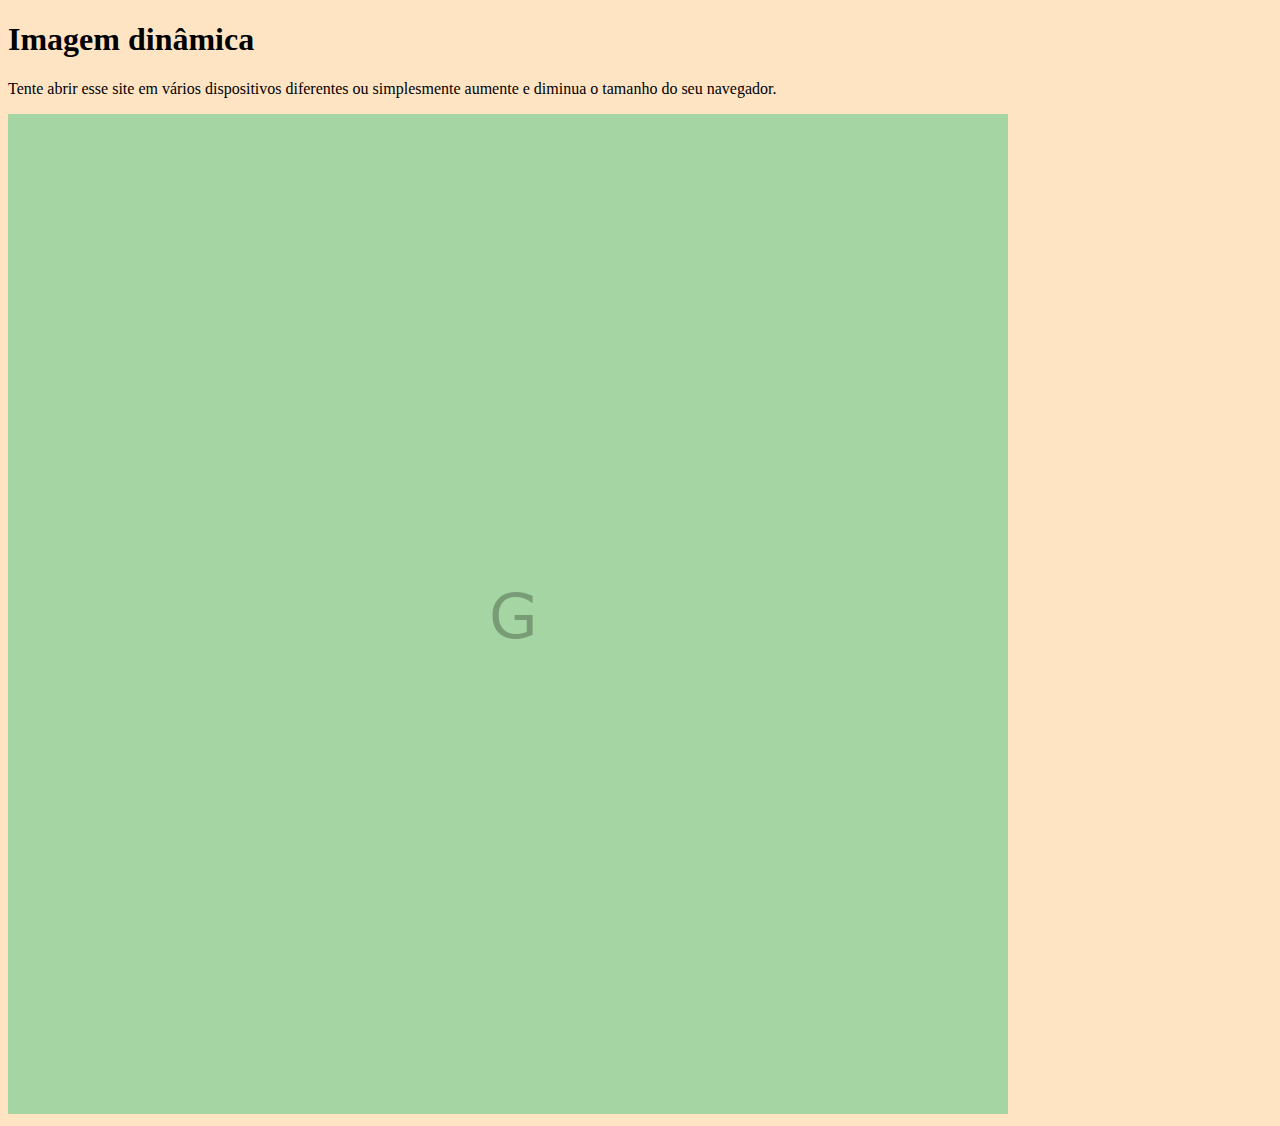
<file: ex011/index.html>
<!DOCTYPE html>
<html lang="pt-br">
<head>
    <meta charset="UTF-8">
    <meta name="viewport" content="width=device-width, initial-scale=1.0">
    <link rel="shortcut icon" href="favicon.ico" type="image/x-icon">
    <title>mídias em HTML5</title>
    <link rel="stylesheet" href="style.css">
</head>
<body>
    <h1>Imagem dinâmica</h1>
    <p>Tente abrir esse site em vários dispositivos diferentes ou simplesmente aumente e diminua o tamanho do seu navegador.</p>
    <picture>
        <source media="(max-width: 750px )" srcset="imagens/foto-p.png" type="image/png">
        <source media="(max-width: 1050px )" srcset="imagens/foto-m.png" type="image/png">
        <img src="imagens/foto-g.png" alt="Foto G">
    </picture>
</body>
</html>
</file>
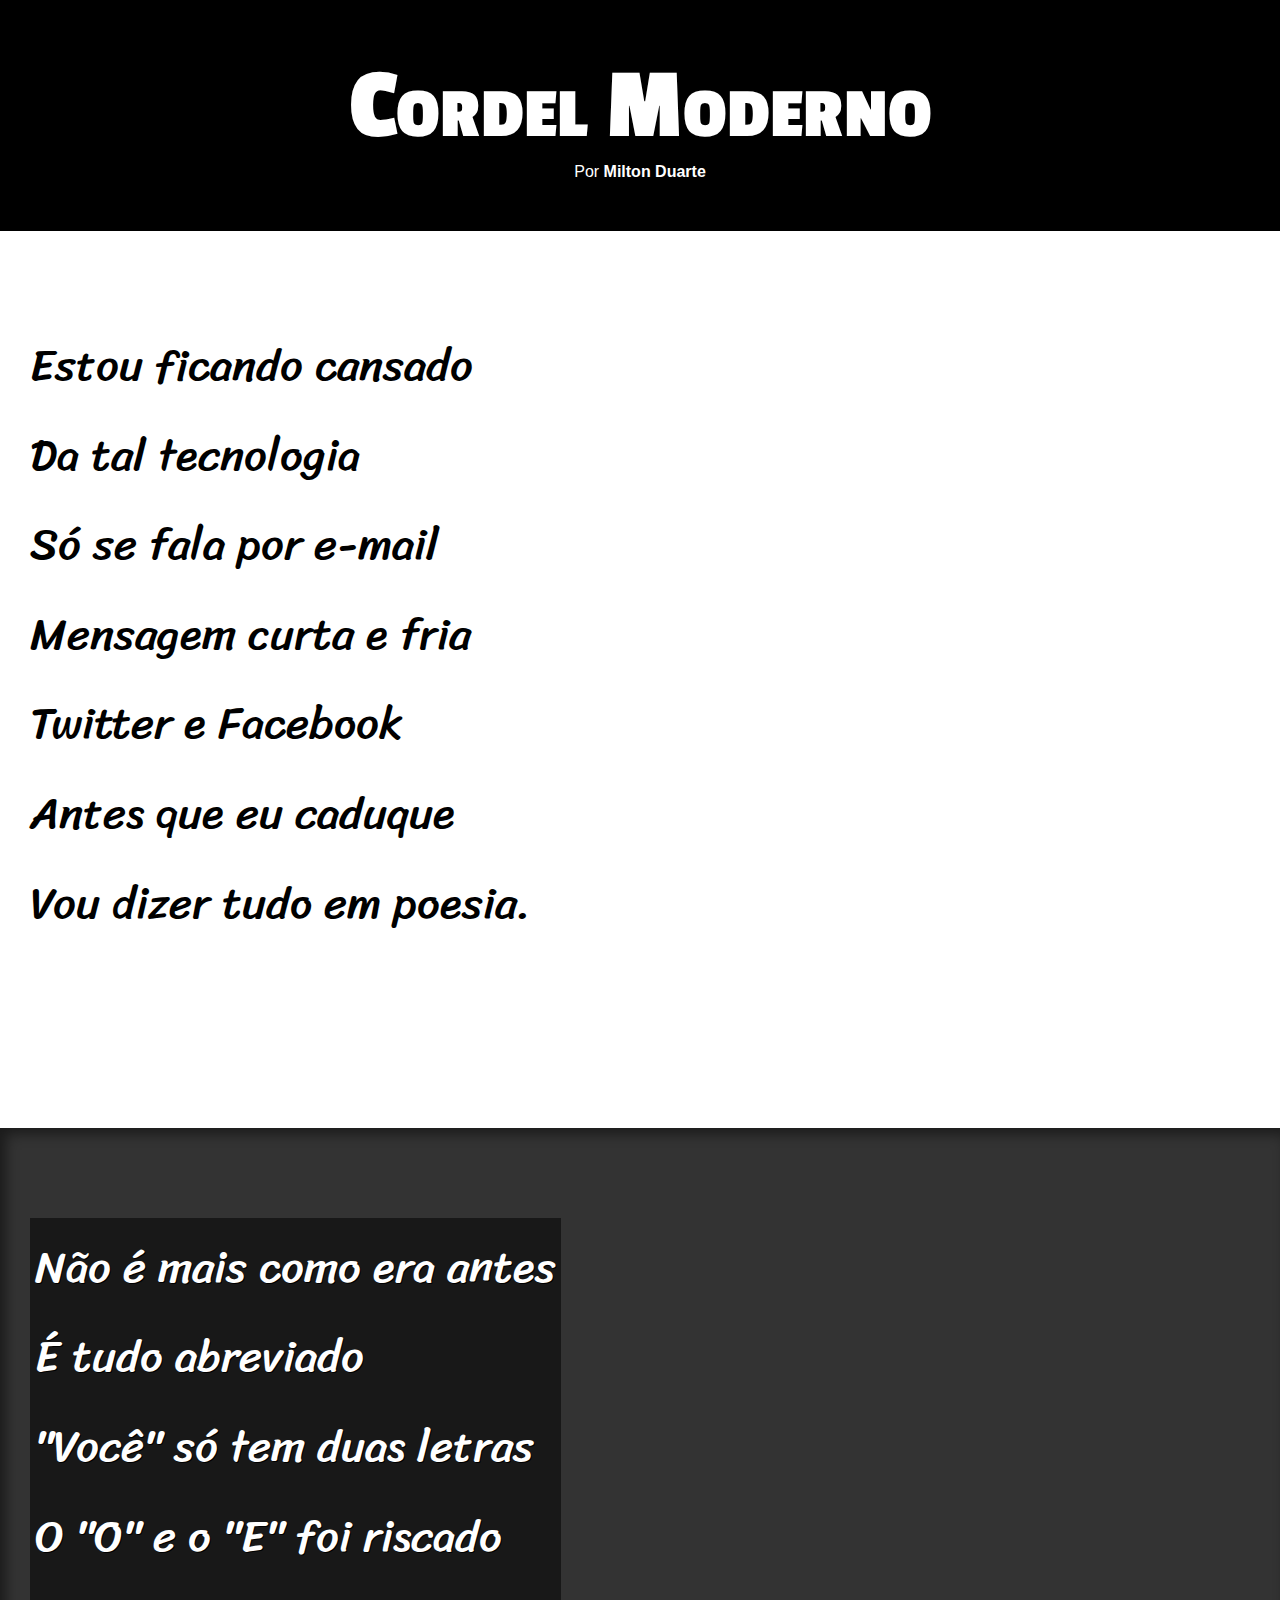
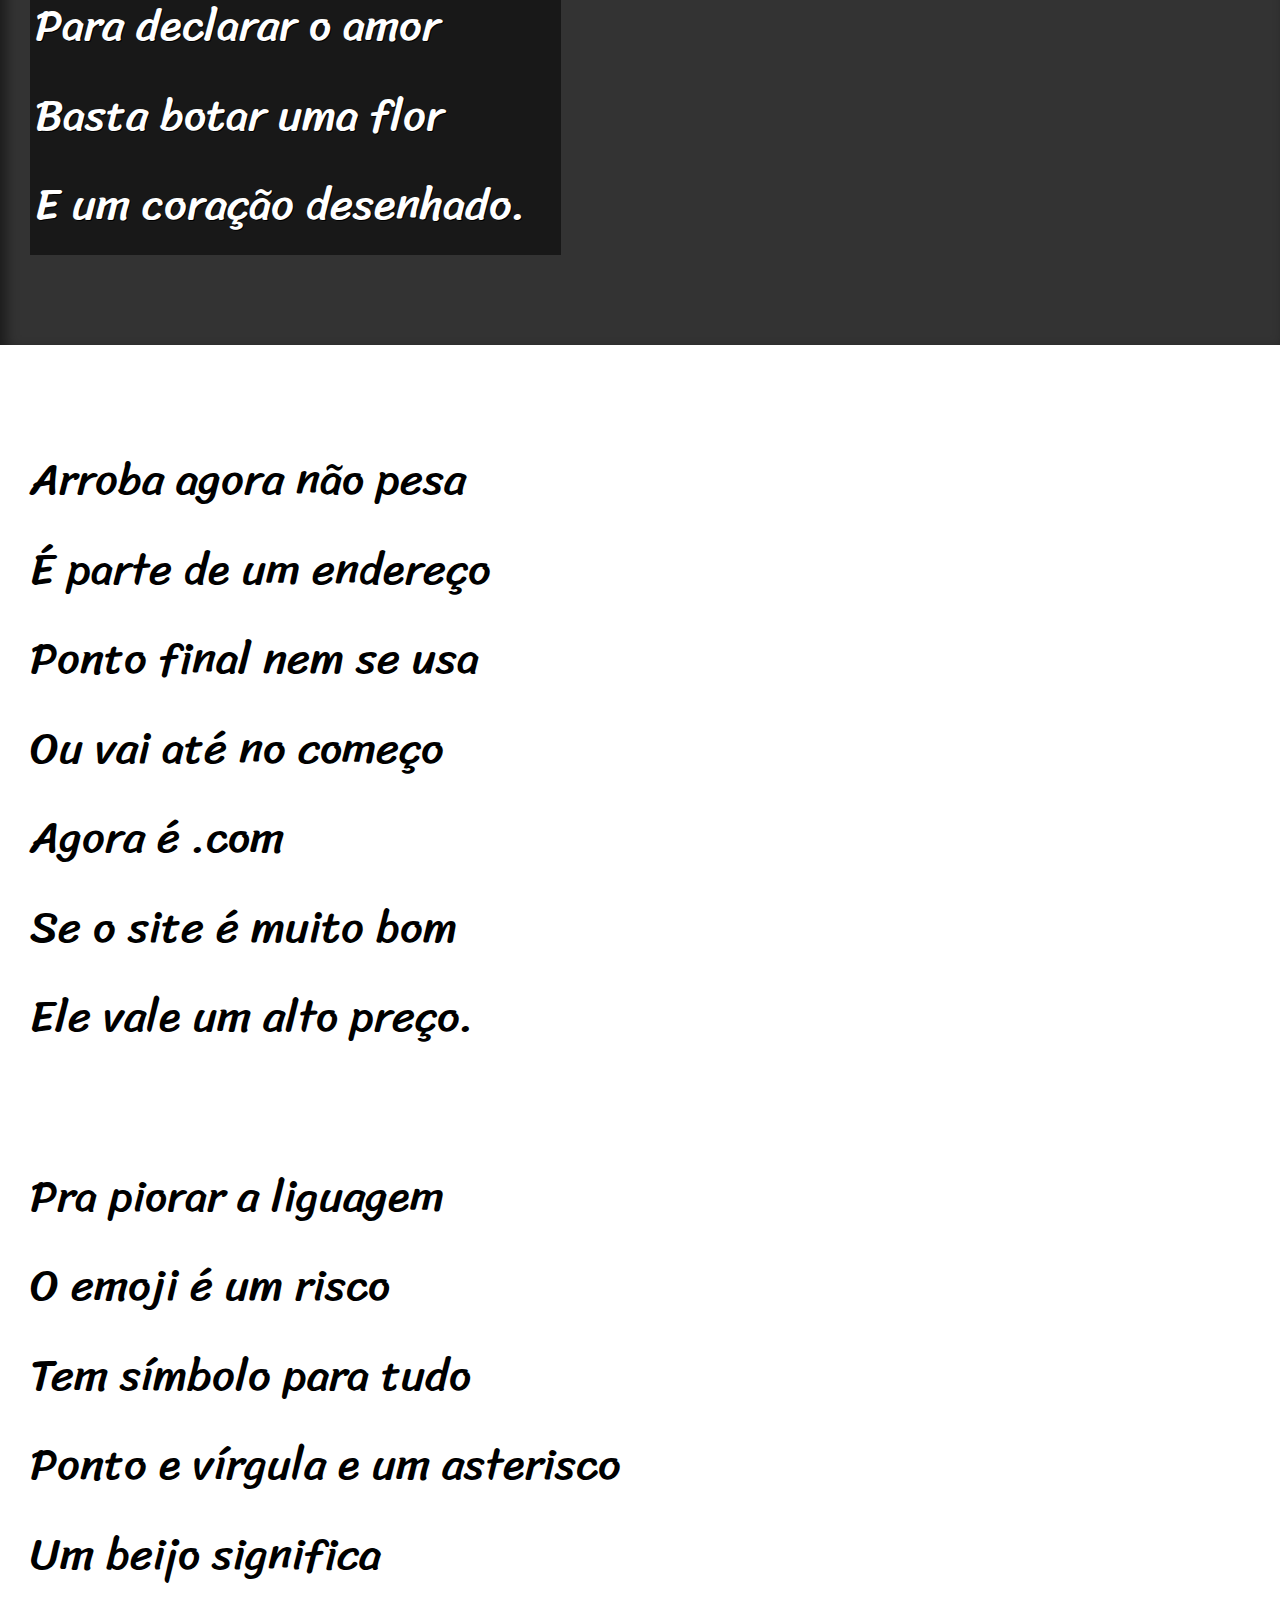
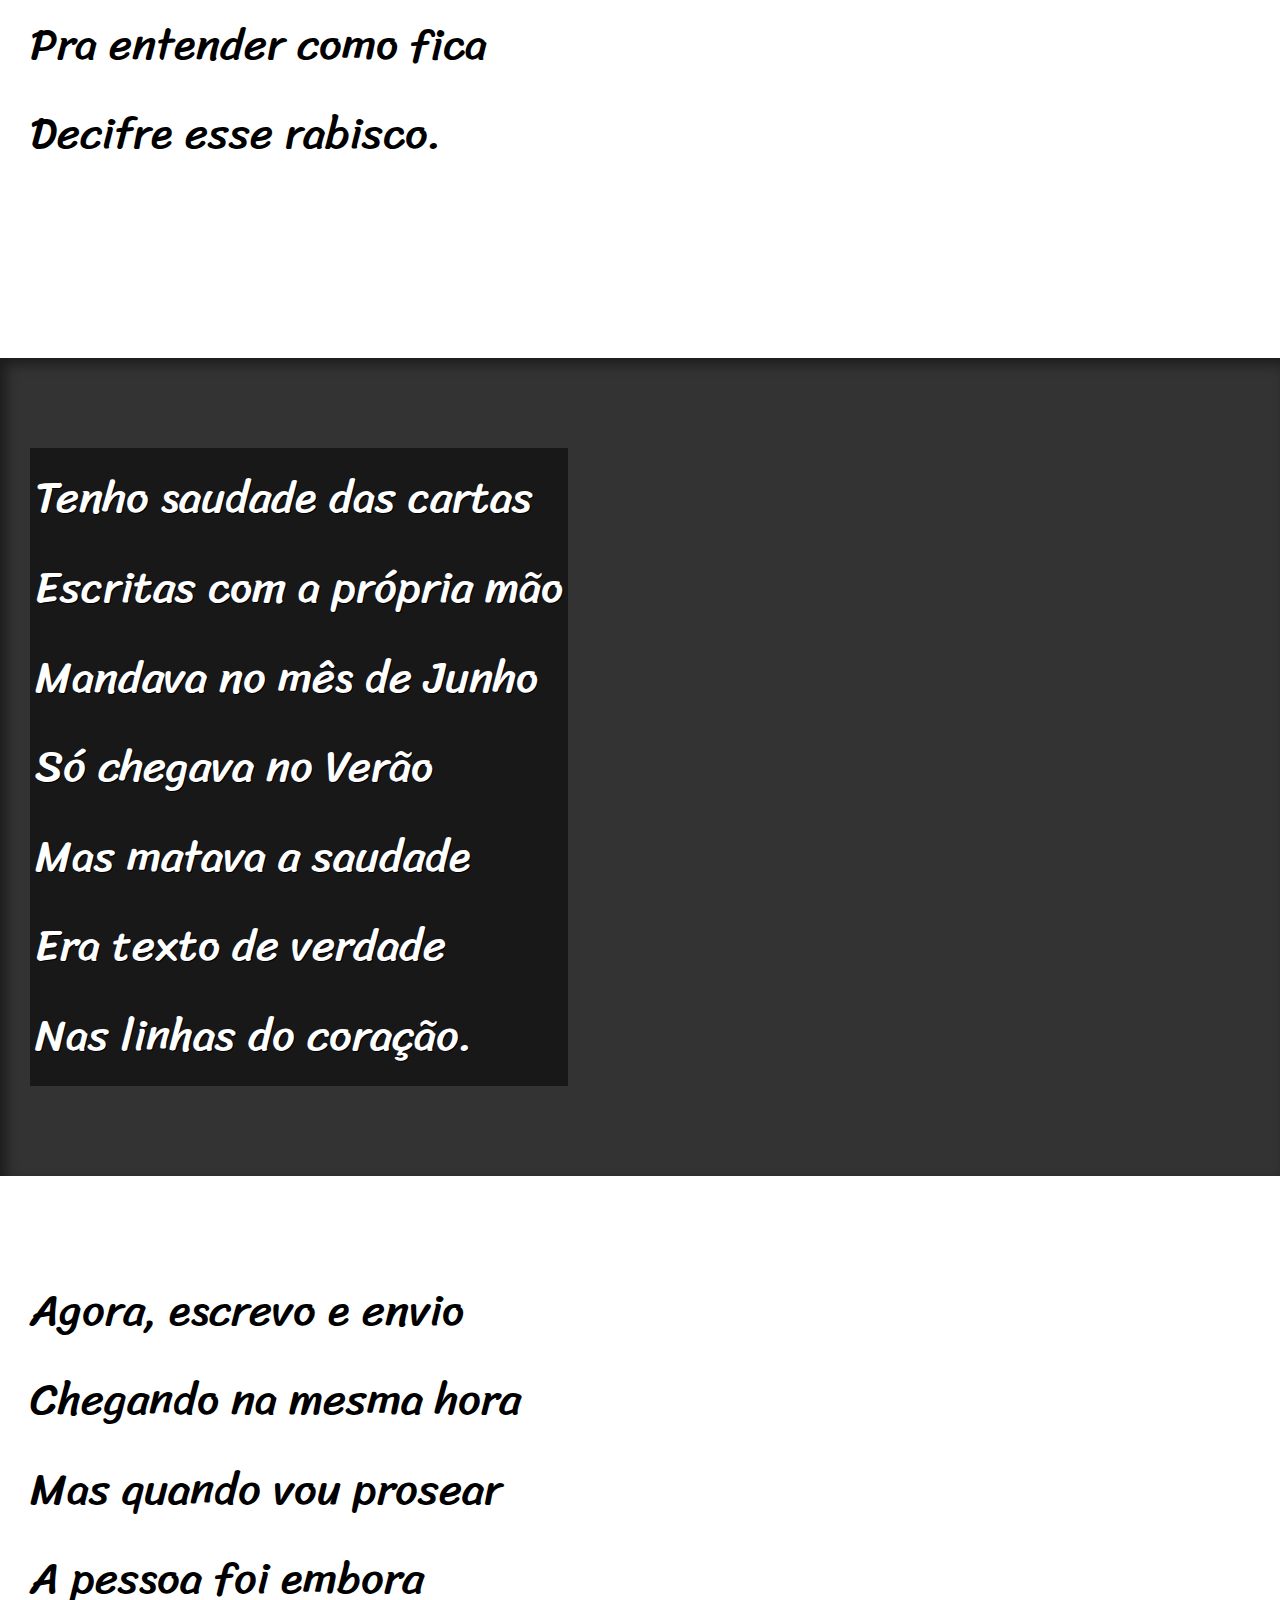
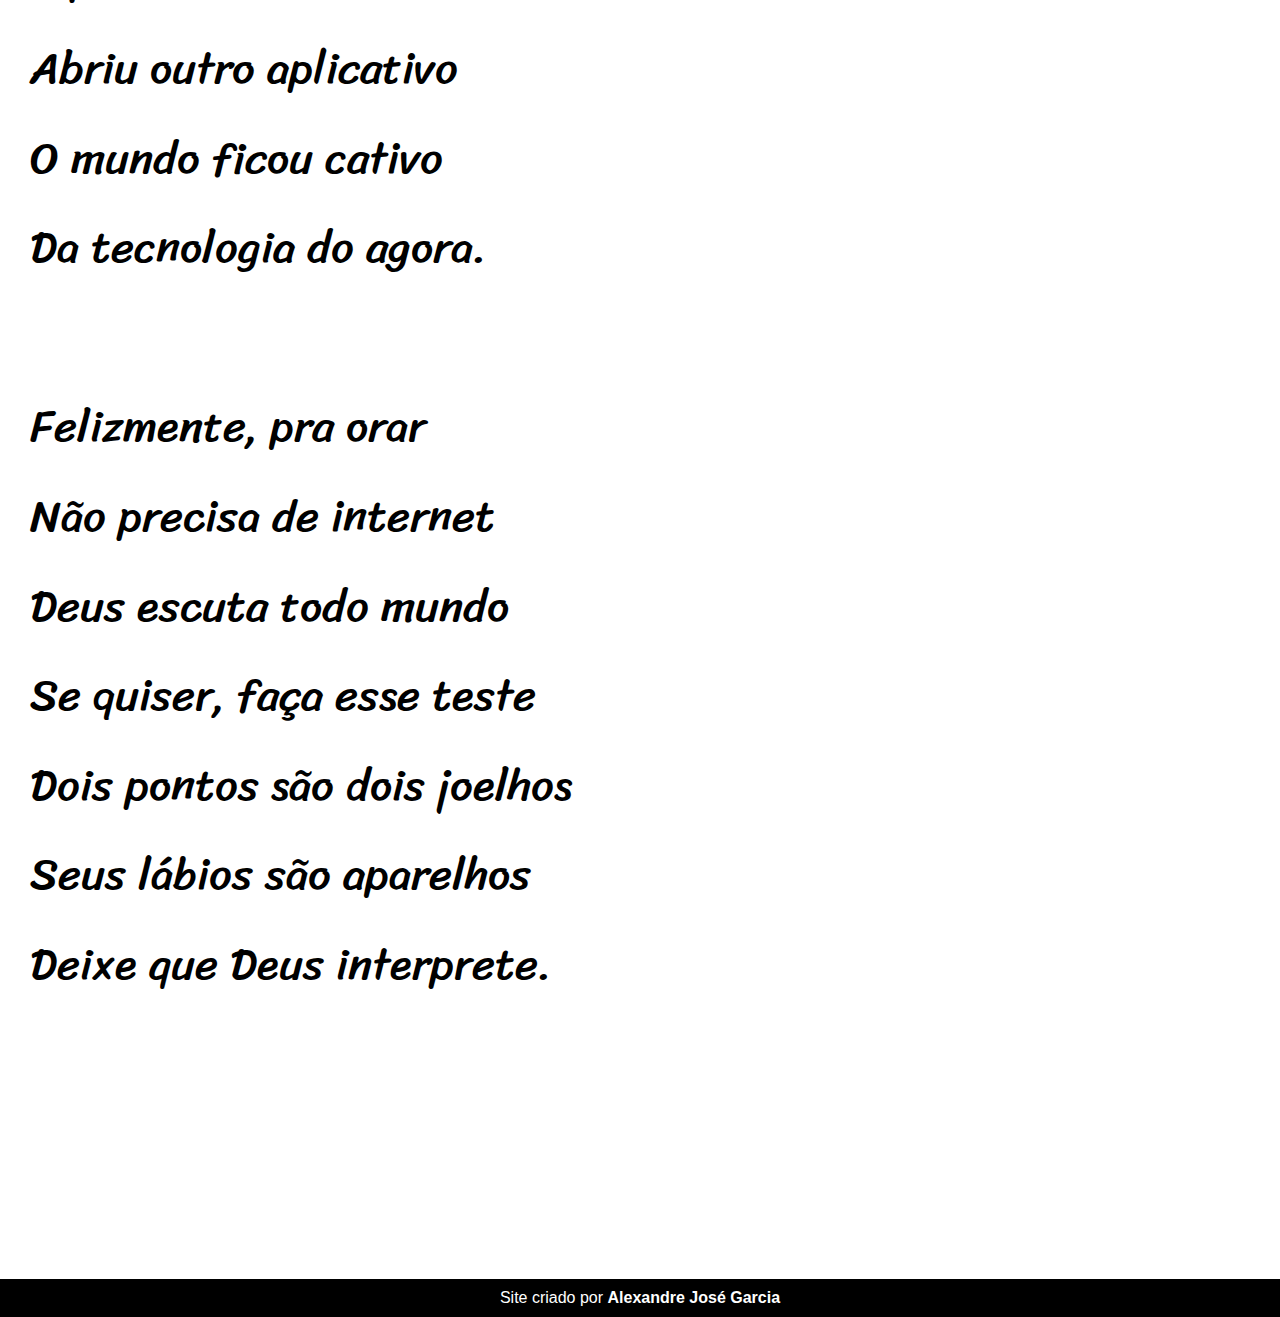
<file: desafios/d012/index.html>
<!DOCTYPE html>
<html lang="pt-br">
<head>
    <meta charset="UTF-8">
    <meta name="viewport" content="width=device-width, initial-scale=1.0">
    <link rel="shortcut icon" href="../../ex011/favicon.ico" type="image/x-icon">
    <title>Cordel Moderno</title>
    <link rel="stylesheet" href="estilo/style.css">

</head>
<body>
    <header>
        <h1>Cordel Moderno</h1>
        <p>Por <a href="https://www.recantodasletras.com.br/poesias/3186743" target="_blank">Milton Duarte</a></p>
        
    </header>

    <section class="normal">
        <p>
            Estou ficando cansado <br>
            Da tal tecnologia <br>
            Só se fala por e-mail <br>
            Mensagem curta e fria <br>
            Twitter e Facebook <br>
            Antes que eu caduque <br>
            Vou dizer tudo em poesia.
        </p>
    </section>

    <section class="imagem" id="img01">
        <p>
            Não é mais como era antes <br>
            É tudo abreviado <br>
            "Você" só tem duas letras <br>
            O "O" e o "E" foi riscado <br>
            Para declarar o amor <br>
            Basta botar uma flor <br>
            E um coração desenhado.
        </p>
    </section>

    <section class="normal">
            <p>
                Arroba agora não pesa <br>
                É parte de um endereço <br>
                Ponto final nem se usa <br>
                Ou vai até no começo <br>
                Agora é .com <br>
                Se o site é muito bom <br>
                Ele vale um alto preço.
            </p>

            <p>
                Pra piorar a liguagem <br>
                O emoji é um risco <br>
                Tem símbolo para tudo <br>
                Ponto e vírgula e um asterisco <br>
                Um beijo significa <br>
                Pra entender como fica <br>
                Decifre esse rabisco.
            </p>        
    </section>

    <section class="imagem" id="img02">
        <p>
            Tenho saudade das cartas <br>
            Escritas com a própria mão <br>
            Mandava no mês de Junho <br>
            Só chegava no Verão <br>
            Mas matava a saudade <br>
            Era texto de verdade <br>
            Nas linhas do coração.
        </p>
    </section>

    <section class="normal">
            <p>
                Agora, escrevo e envio <br>
                Chegando na mesma hora <br>
                Mas quando vou prosear <br>
                A pessoa foi embora <br>
                Abriu outro aplicativo <br>
                O mundo ficou cativo <br>
                Da tecnologia do agora.
            </p>

            <p>
                Felizmente, pra orar <br>
                Não precisa de internet <br>
                Deus escuta todo mundo <br>
                Se quiser, faça esse teste <br>
                Dois pontos são dois joelhos <br>
                Seus lábios são aparelhos <br>
                Deixe que Deus interprete.
            </p>
        </p>
    </section>
    
    <footer>
        <p>Site criado por <a href="#" target="_blank">Alexandre José Garcia</a></p>
    </footer>

</body>
</html>
</file>
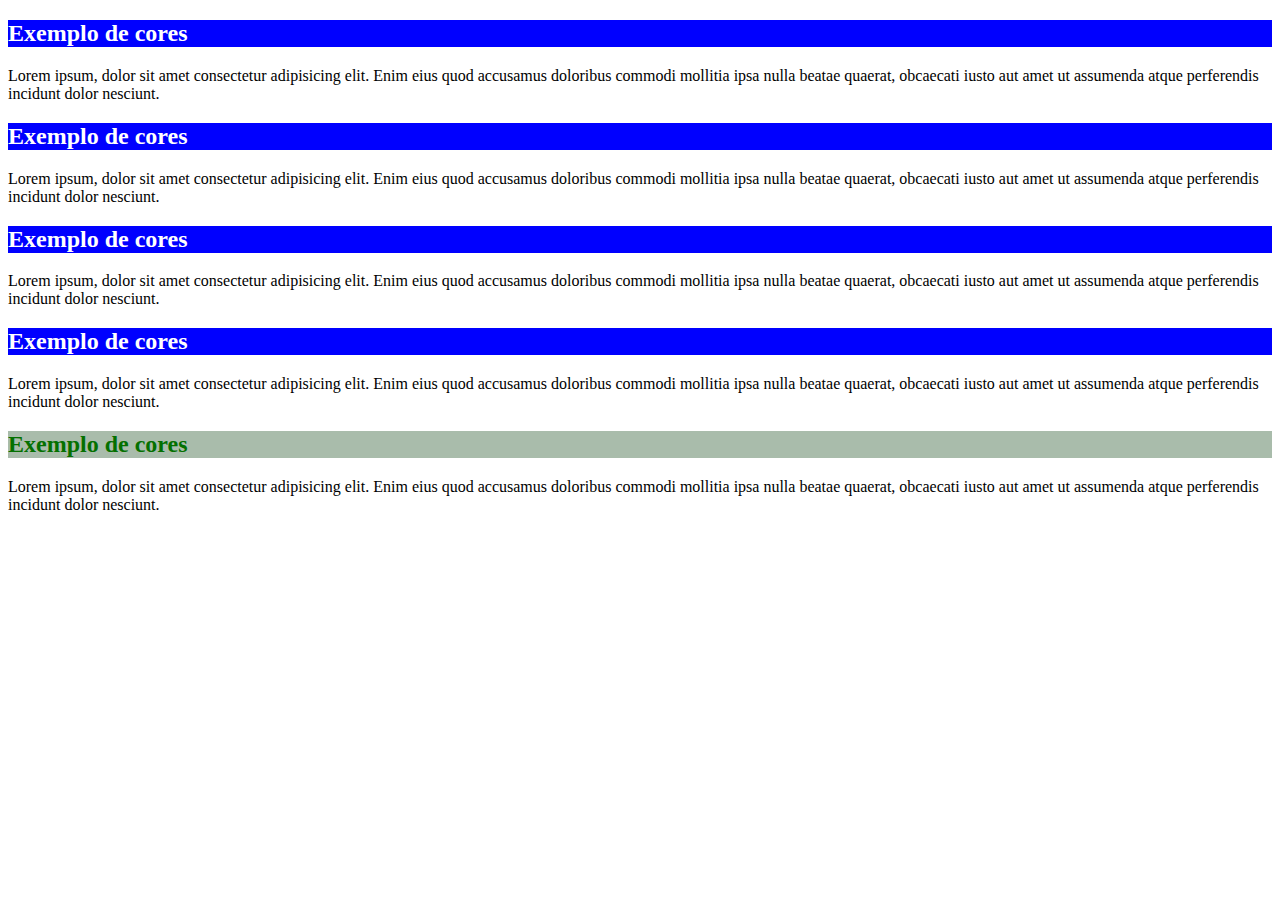
<file: ex16/cor01.html>
<!DOCTYPE html>
<html lang="pt-br">
<head>
    <meta charset="UTF-8">
    <meta name="viewport" content="width=device-width, initial-scale=1.0">
    <title>Cores em CSS</title>
</head>
<body>
    <!--Representação por nomes-->
    <h2 style="background-color: blue; color: white;">Exemplo de cores</h2>
    <p>Lorem ipsum, dolor sit amet consectetur adipisicing elit. Enim eius quod accusamus doloribus commodi mollitia ipsa nulla beatae quaerat, obcaecati iusto aut amet ut assumenda atque perferendis incidunt dolor nesciunt.</p>

    <!--Representação por códigos Hexadecimais-->
    <!--Decimal: 0 1 2 3 4 5 6 7 8 9-->
    <!--Hexadecimal: 0 1 2 3 4 5 6 7 8 9 A B C D E F-->
    <h2 style="background-color: #0000ff; color: #ffffff">Exemplo de cores</h2>
    <p>Lorem ipsum, dolor sit amet consectetur adipisicing elit. Enim eius quod accusamus doloribus commodi mollitia ipsa nulla beatae quaerat, obcaecati iusto aut amet ut assumenda atque perferendis incidunt dolor nesciunt.</p>
     <!--Representação EM rgb (rED, gREEN, bLUE)-->
        <h2 style="background-color: rgb(0, 0, 255); color: rgb(255, 255, 255);"">Exemplo de cores</h2>
    <p>Lorem ipsum, dolor sit amet consectetur adipisicing elit. Enim eius quod accusamus doloribus commodi mollitia ipsa nulla beatae quaerat, obcaecati iusto aut amet ut assumenda atque perferendis incidunt dolor nesciunt.</p>
     <!--Representação por HSL (Hue, Sturation, Luminosi)-->
    <h2 style="background-color: hsl(240, 100%, 50%); color: hsl(0, 0%, 100%)">Exemplo de cores</h2>
    <p>Lorem ipsum, dolor sit amet consectetur adipisicing elit. Enim eius quod accusamus doloribus commodi mollitia ipsa nulla beatae quaerat, obcaecati iusto aut amet ut assumenda atque perferendis incidunt dolor nesciunt.</p>

     <!---->
     <h2 style="background-color: #1b4e2160; color: #047000">Exemplo de cores</h2>
     <p>Lorem ipsum, dolor sit amet consectetur adipisicing elit. Enim eius quod accusamus doloribus commodi mollitia ipsa nulla beatae quaerat, obcaecati iusto aut amet ut assumenda atque perferendis incidunt dolor nesciunt.</p>
</body>
</html>
</file>
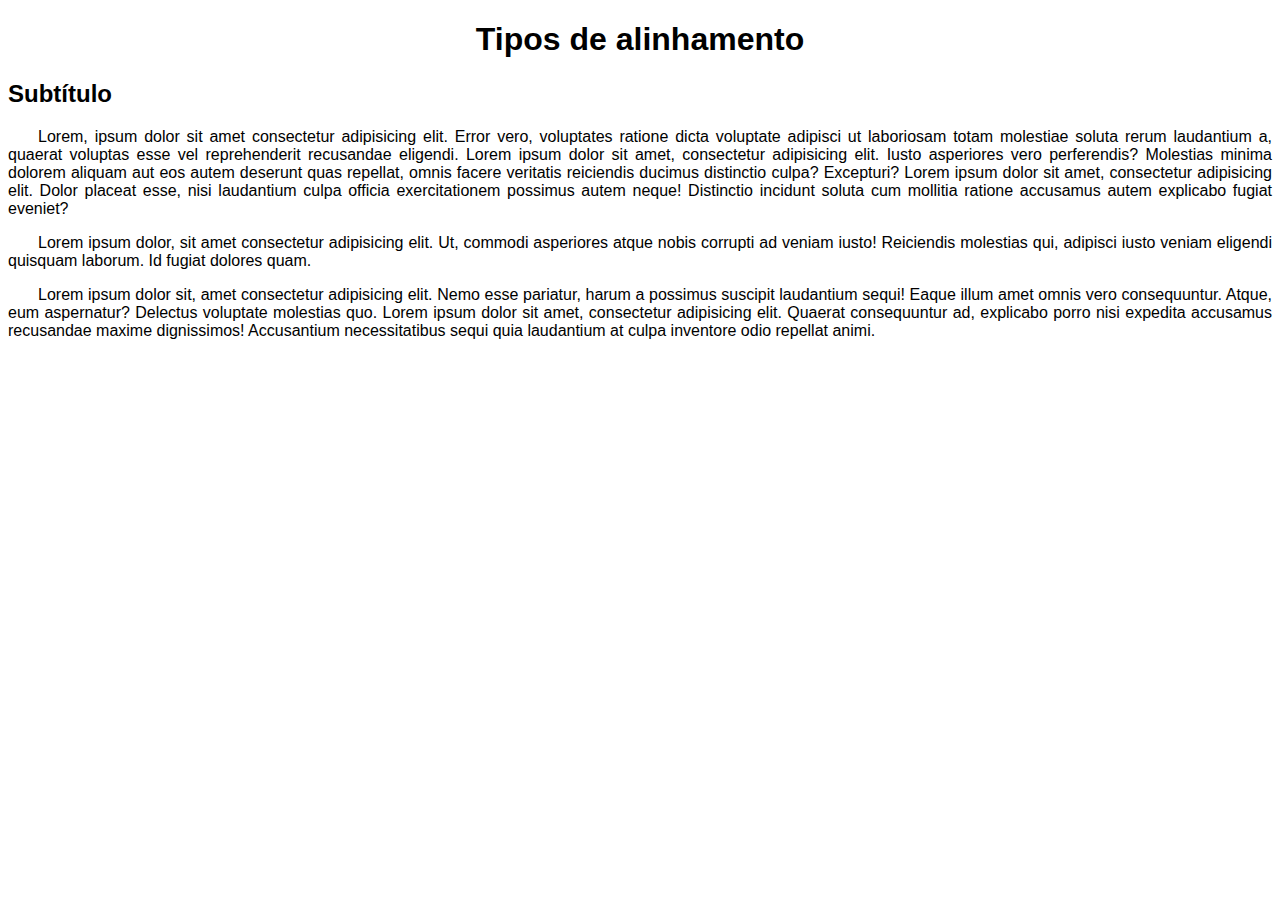
<file: ex17/fonte02.html>
<!DOCTYPE html>
<html lang="pt-br">
<head>
    <meta charset="UTF-8">
    <meta name="viewport" content="width=device-width, initial-scale=1.0">
    <link rel="shortcut icon" href="../ex011/favicon.ico" type="image/x-icon">
    <title>Alinhamentos</title>
    <style>
        body {
            font: normal 16px Arial, Verdana, serif;
            text-align: left;
        }    

        h1 {
            text-align: center;
        }
        
        h2 {
            /*text-align: right;*/
        }

        p {
            text-align: justify;
            text-indent: 30px;
        }
    </style>
</head>
<body>
    <h1>Tipos de alinhamento</h1>
    <h2>Subtítulo</h2>
    <p>Lorem, ipsum dolor sit amet consectetur adipisicing elit. Error vero, voluptates ratione dicta voluptate adipisci ut laboriosam totam molestiae soluta rerum laudantium a, quaerat voluptas esse vel reprehenderit recusandae eligendi. Lorem ipsum dolor sit amet, consectetur adipisicing elit. Iusto asperiores vero perferendis? Molestias minima dolorem aliquam aut eos autem deserunt quas repellat, omnis facere veritatis reiciendis ducimus distinctio culpa? Excepturi? Lorem ipsum dolor sit amet, consectetur adipisicing elit. Dolor placeat esse, nisi laudantium culpa officia exercitationem possimus autem neque! Distinctio incidunt soluta cum mollitia ratione accusamus autem explicabo fugiat eveniet?</p>
    <p>Lorem ipsum dolor, sit amet consectetur adipisicing elit. Ut, commodi asperiores atque nobis corrupti ad veniam iusto! Reiciendis molestias qui, adipisci iusto veniam eligendi quisquam laborum. Id fugiat dolores quam.</p>
    <p>Lorem ipsum dolor sit, amet consectetur adipisicing elit. Nemo esse pariatur, harum a possimus suscipit laudantium sequi! Eaque illum amet omnis vero consequuntur. Atque, eum aspernatur? Delectus voluptate molestias quo. Lorem ipsum dolor sit amet, consectetur adipisicing elit. Quaerat consequuntur ad, explicabo porro nisi expedita accusamus recusandae maxime dignissimos! Accusantium necessitatibus sequi quia laudantium at culpa inventore odio repellat animi.</p>
</body>
</html>
</file>
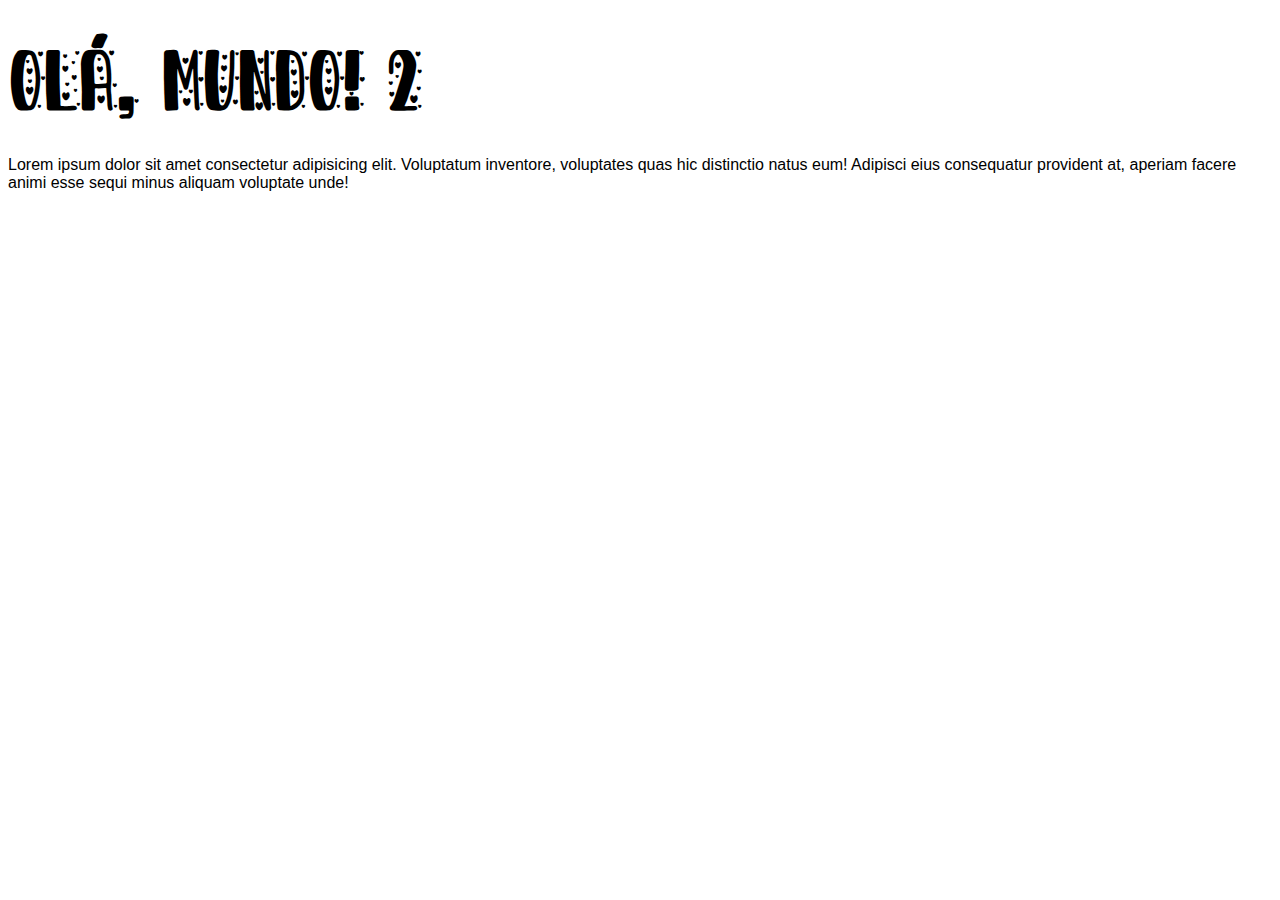
<file: ex18/fonte02.html>
<!DOCTYPE html>
<html lang="pt-br">
<head>
    <meta charset="UTF-8">
    <meta name="viewport" content="width=device-width, initial-scale=1.0">
    <link rel="stylesheet" href="../ex011/favicon.ico">
    <title>Fontes Externas</title>
    <style>
        @font-face {
            font-family: 'Love';
            src: url('fontes/love\ larry\ ttf.ttf') format('truetype');
            font-weight: normal;
            font-style: normal;

            /*Tipos de format()
            - opentype (otf)
            - truetype (ttf)
            - ambedded-opentype
            - truetype-aat (Apple Advanced Typography)
            - svg
            */
        }
        body {
            font-family: Arial, Helvetica, sans-serif;
        }

        h1 {
            font-family: 'Love', Times, serif;
            font-size: 3em;
            font-weight: normal;
        }
    </style>
    </head>
<body>
    <h1>Olá, mundo! 2</h1>
    <p>Lorem ipsum dolor sit amet consectetur adipisicing elit. Voluptatum inventore, voluptates quas hic distinctio natus eum! Adipisci eius consequatur provident at, aperiam facere animi esse sequi minus aliquam voluptate unde!</p>
</body>
</html>
</file>
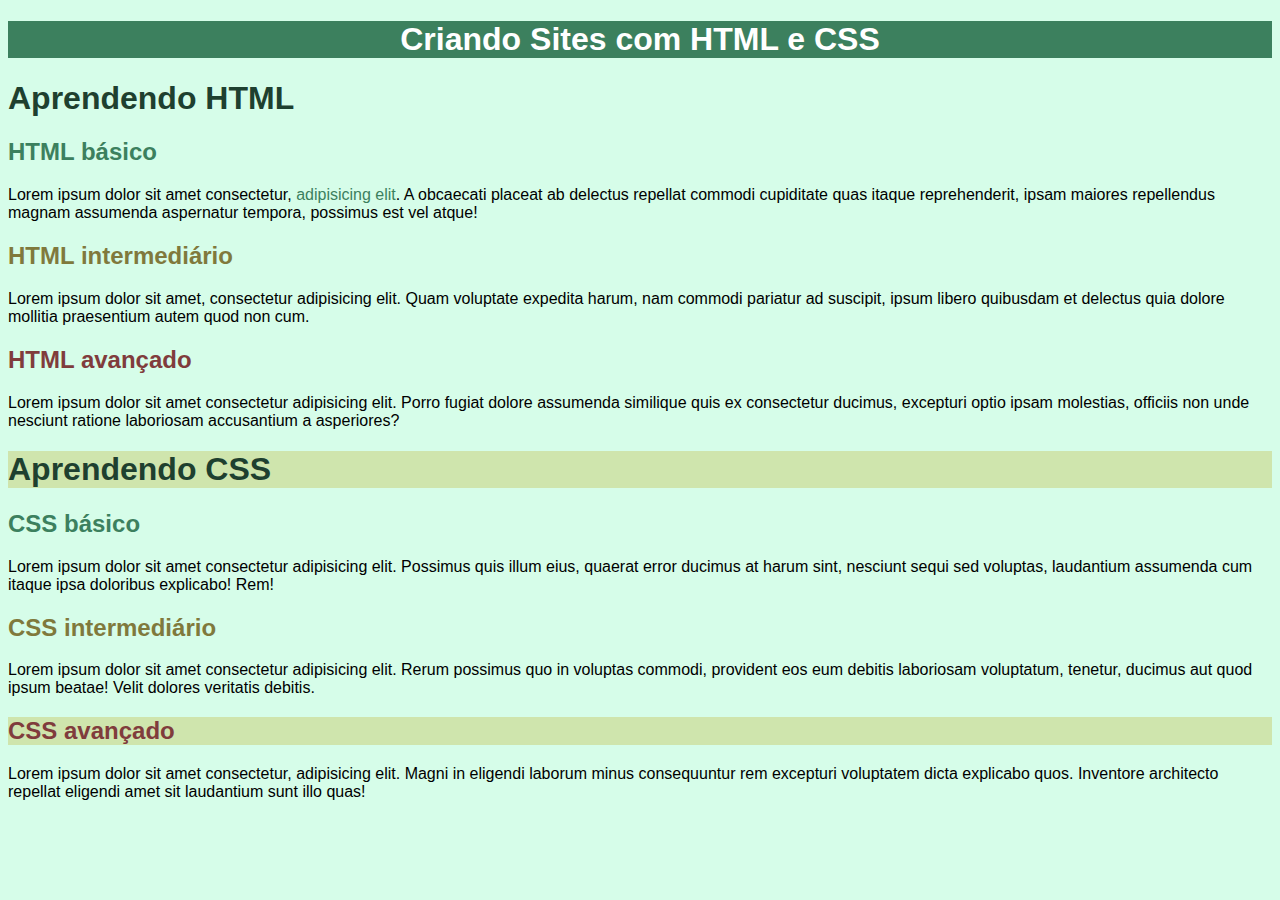
<file: ex19/seletor01.html>
<!DOCTYPE html>
<html lang="pt-br">
<head>
    <meta charset="UTF-8">
    <meta name="viewport" content="width=device-width, initial-scale=1.0">
    <link rel="shortcut icon" href="../ex011/favicon.ico" type="image/x-icon">
    <title>Seletores Personalizados</title>
    <link rel="stylesheet" href="style.css">
</head>
<body>
    <h1 id="principal">Criando Sites com HTML e CSS</h1>
    <h1>Aprendendo HTML</h1>
    <h2 class="basico">HTML básico</h2>
    <p>Lorem ipsum dolor sit amet consectetur, <span class="basico">adipisicing elit</span>. A obcaecati placeat ab delectus repellat commodi cupiditate quas itaque reprehenderit, ipsam maiores repellendus magnam assumenda aspernatur tempora, possimus est vel atque!</p>
    <h2 class="intermediario">HTML intermediário</h2>
    <p>Lorem ipsum dolor sit amet, consectetur adipisicing elit. Quam voluptate expedita harum, nam commodi pariatur ad suscipit, ipsum libero quibusdam et delectus quia dolore mollitia praesentium autem quod non cum.</p>
    <h2 class="avancado">HTML avançado</h2>
    <p>Lorem ipsum dolor sit amet consectetur adipisicing elit. Porro fugiat dolore assumenda similique quis ex consectetur ducimus, excepturi optio ipsam molestias, officiis non unde nesciunt ratione laboriosam accusantium a asperiores?</p>
    <h1 class="destaque">Aprendendo CSS</h1>
    <h2 class="basico">CSS básico</h2>
    <p>Lorem ipsum dolor sit amet consectetur adipisicing elit. Possimus quis illum eius, quaerat error ducimus at harum sint, nesciunt sequi sed voluptas, laudantium assumenda cum itaque ipsa doloribus explicabo! Rem!</p>
    <h2 class="intermediario">CSS intermediário</h2>
    <p>Lorem ipsum dolor sit amet consectetur adipisicing elit. Rerum possimus quo in voluptas commodi, provident eos eum debitis laboriosam voluptatum, tenetur, ducimus aut quod ipsum beatae! Velit dolores veritatis debitis.</p>
    <h2 class="avancado destaque">CSS avançado</h2>
    <p>Lorem ipsum dolor sit amet consectetur, adipisicing elit. Magni in eligendi laborum minus consequuntur rem excepturi voluptatem dicta explicabo quos. Inventore architecto repellat eligendi amet sit laudantium sunt illo quas!</p>

</body>
</html>
</file>
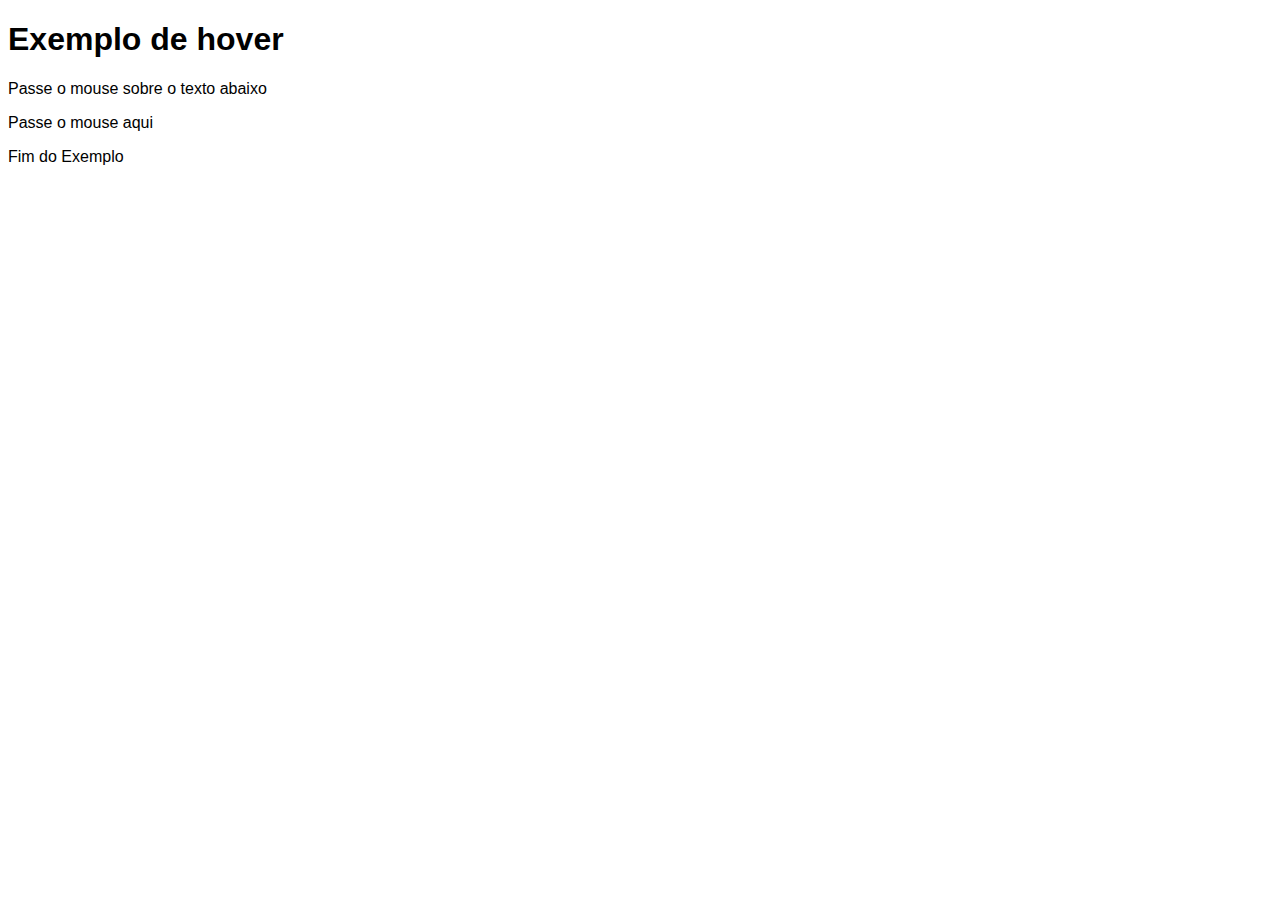
<file: ex20/hover.html>
<!DOCTYPE html>
<html lang="pt-br">
<head>
    <meta charset="UTF-8">
    <meta name="viewport" content="width=device-width, initial-scale=1.0">
    <link rel="shortcut icon" href="../ex011/favicon.ico" type="image/x-icon">
    <title>Document</title>
    <style>
        body{
            font-family: Arial, Helvetica, sans-serif;
        }

        div > p {
            display: none;
        }

        div:hover > p {
            display: block;
            background-color: red;
            color: white;
            width: 300px;
        }

        div:hover {
            color: red;
        }
    </style>
    </head>
<body>
    <h1>Exemplo de hover</h1>
    <p>Passe o mouse sobre o texto abaixo</p>
    <div>
       Passe o mouse aqui
       <p>TEXTO ESCONDIDO...</p>
    </div>
    <P>Fim do Exemplo</P>
</body>
</html>
</file>
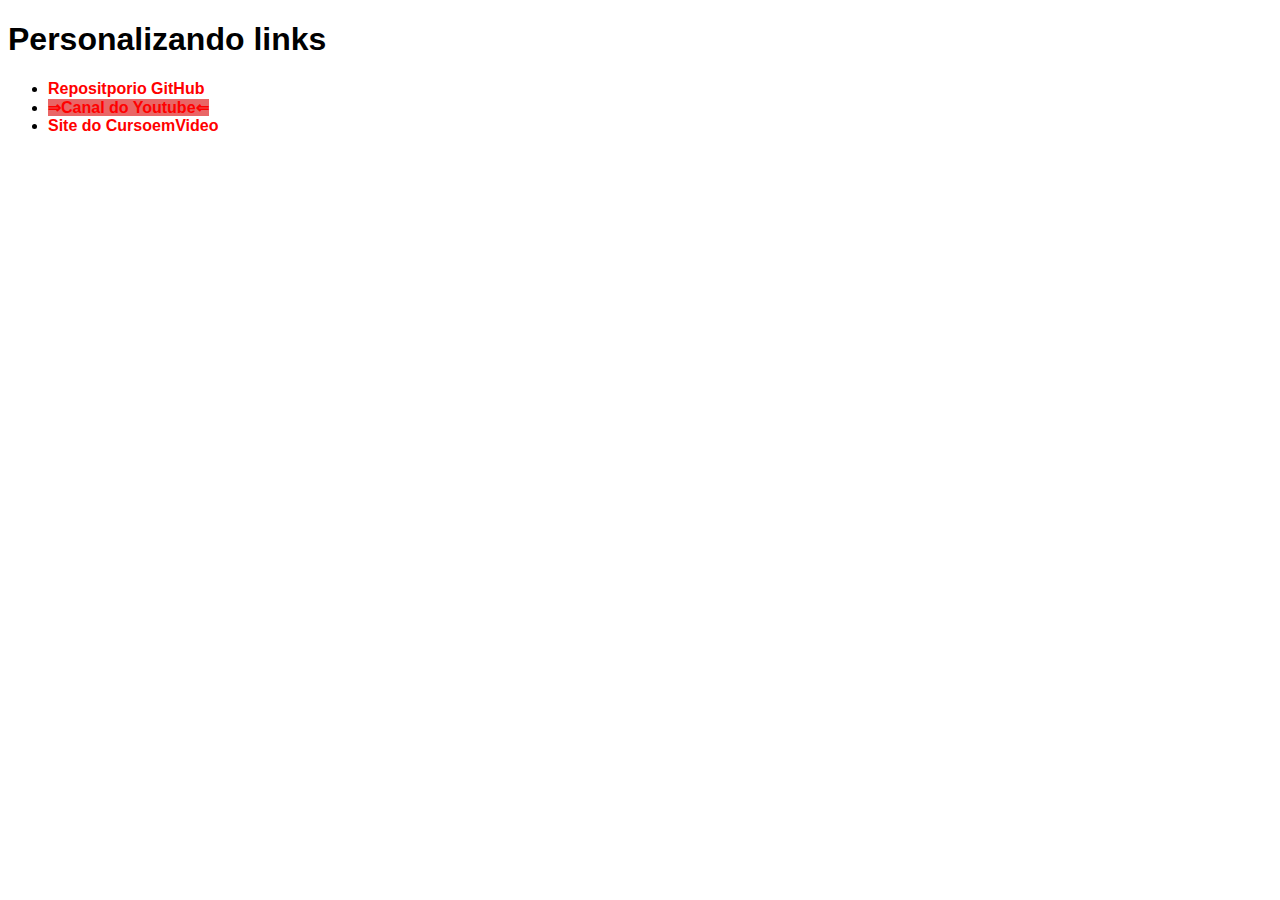
<file: ex20/links.html>
<!DOCTYPE html>
<html lang="pt-br">
<head>
    <meta charset="UTF-8">
    <meta name="viewport" content="width=device-width, initial-scale=1.0">
    <link rel="shortcut icon" href="../ex011/favicon.ico" type="image/x-icon">
    <title>Links</title>
    <style>
        /* #  = id
           .  = class
           :  = pseudo-class
           :: = pseudo-element
           >  = clildren
        */

        body {
            font-family: Arial, Helvetica, sans-serif;
        }

        a {
            color: red;
            text-decoration: none;
            font-weight: bold;
        }

        a:visited {
            color: red;
        }
        
        a:hover {
            color: black;
            text-decoration: underline;
        }

        a:active {
            color: yellow;
        }

        /*a::after {
            content: ' [link]';
            text-decoration: none;
            font-weight: normal;
            color: darkgray;
        }*/

        /*a::before{
            content: '⇒';
        }

        a::after{
            content: '⇐';
        }*/

        .especial {
            background-color: rgb(233, 102, 102);
                    }

        .especial::before {
            content: '⇒';
        }

        .especial::after {
            content: '⇐';
        }
    </style>
</head>
<body>
    <h1>Personalizando links</h1>
    <ul>
        <li><a href="https://gustavoguanabara.github.io" target="_blank">Repositporio GitHub</a></li>
        <li><a href="https://youtube.com/cursoemvideo/" class="especial" target="_blank">Canal do Youtube</a></li>
        <li><a href="https://www.cursoemvideo.com" target="_blank">Site do CursoemVideo</a></li>
    </ul>
</body>
</html>
</file>
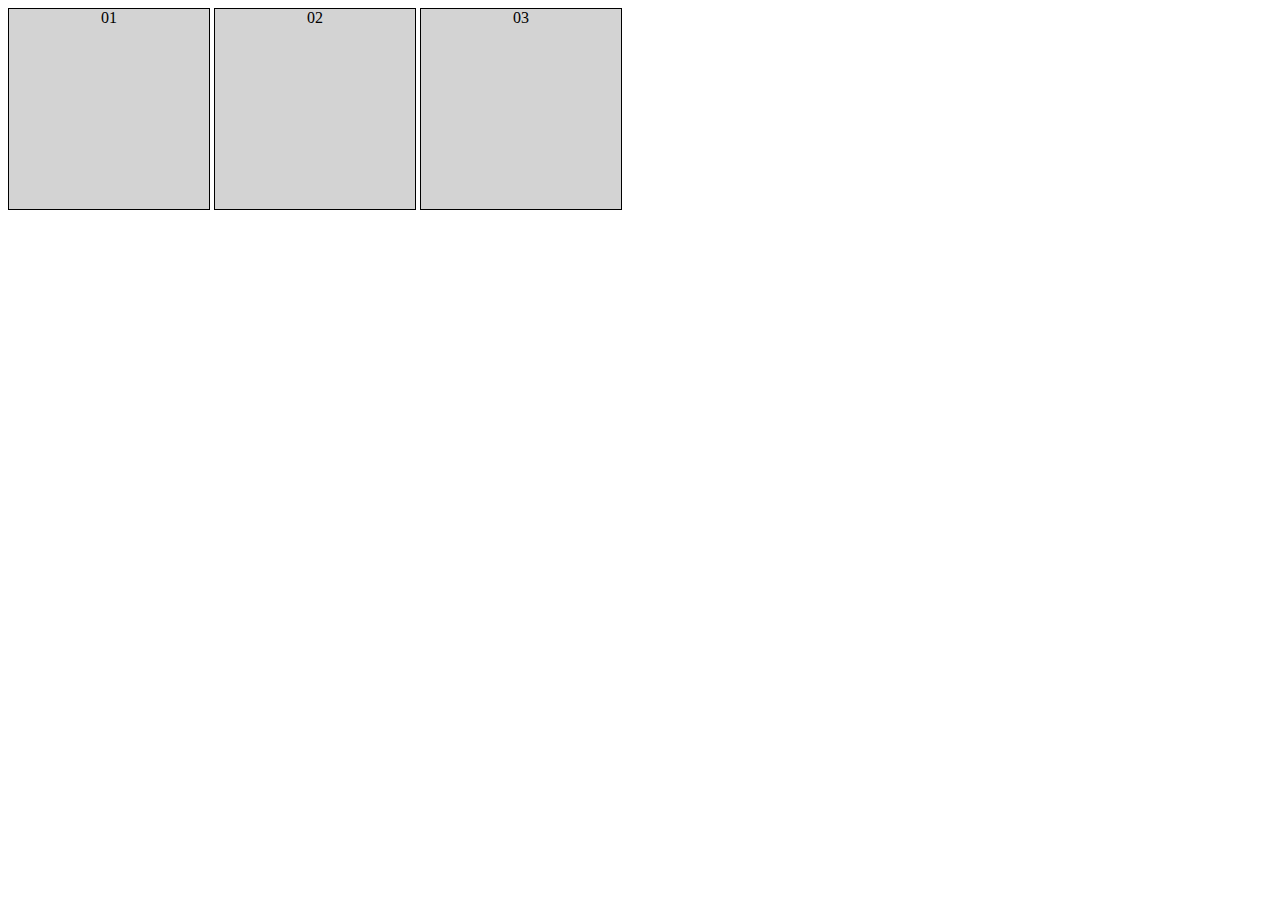
<file: ex20/pseudoclasse.html>
<!DOCTYPE html>
<html lang="pt-br">
<head>
    <meta charset="UTF-8">
    <meta name="viewport" content="width=device-width, initial-scale=1.0">
    <link rel="shortcut icon" href="../ex011/favicon.ico" type="image/x-icon">
    <title>Document</title>
    <style>
         div{
            display: inline-block;
            background-color: lightgrey;
            border:  1px solid black;
            text-align: center;
            height: 200px;
            width: 200px;   
         }

         div:hover {
            background-color: yellow;
         }
    </style>
</head>
<body>
    <div id="d1">01</div>
    <div id="d2">02</div>
    <div id="d3">03</div>
</body>
</html>
</file>
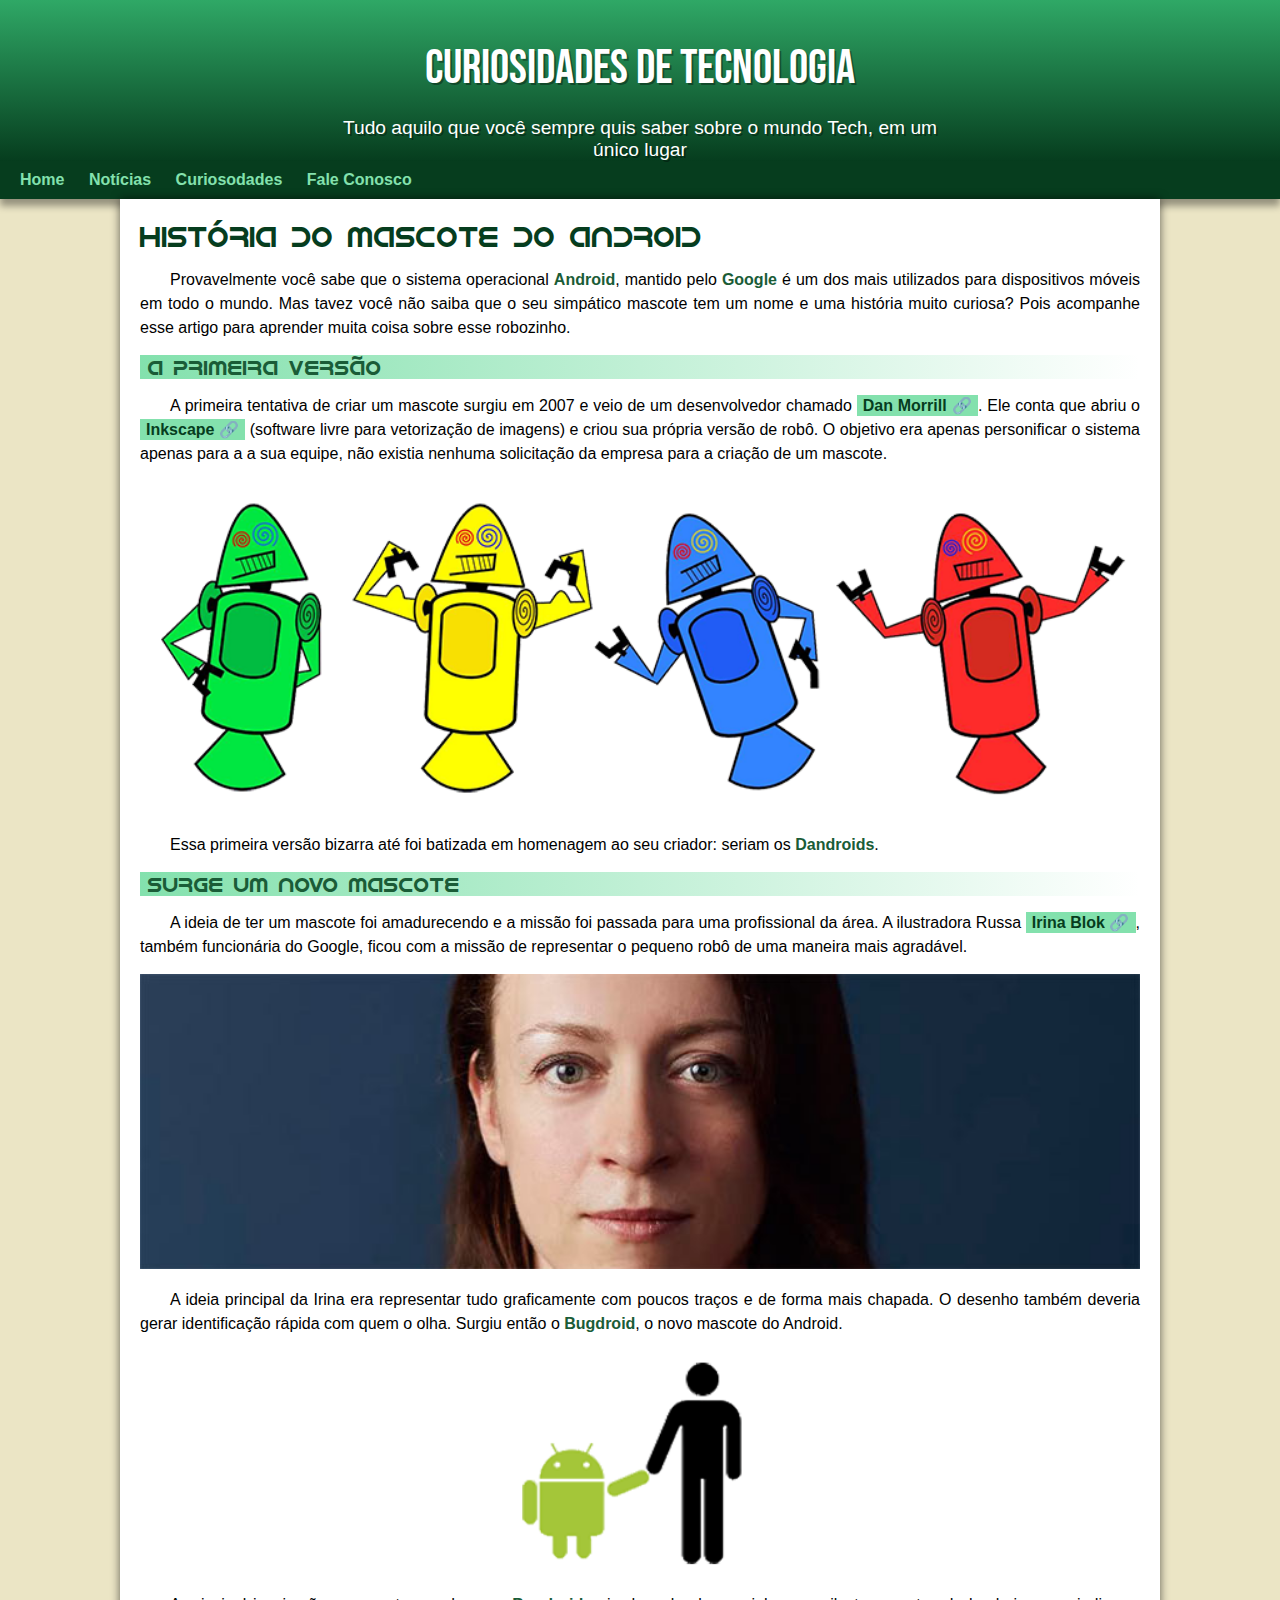
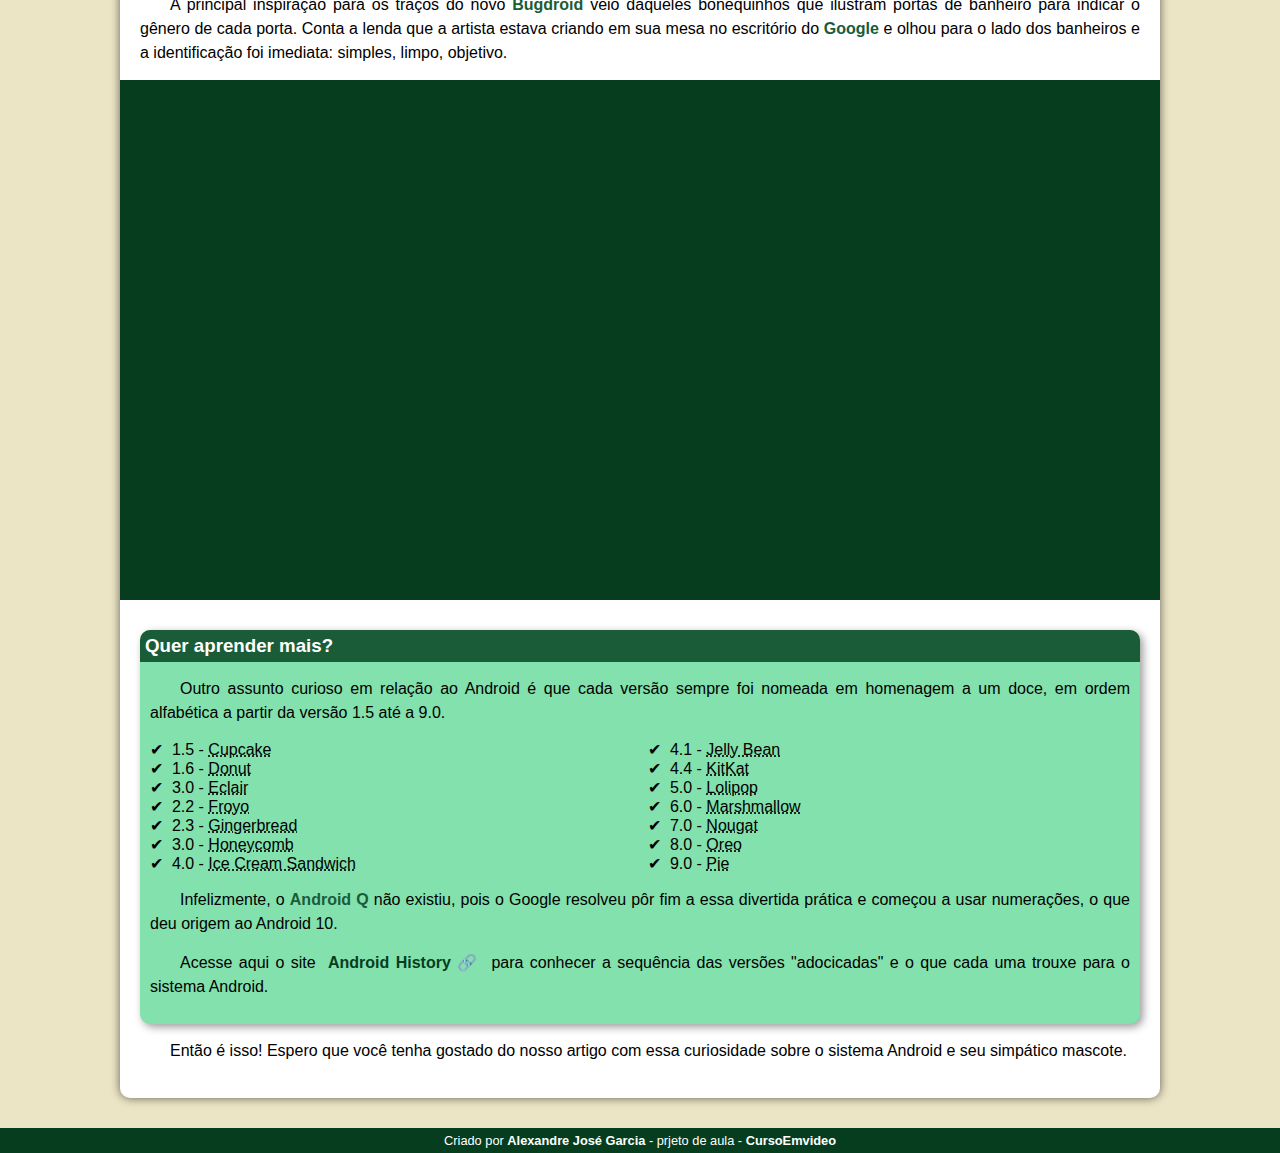
<file: desafios/d010/android.html>
<!DOCTYPE html>
<html lang="pt-br">
<head>
    <meta charset="UTF-8">
    <meta name="viewport" content="width=device-width, initial-scale=1.0">
    <link rel="shortcut icon" href="imagens/favicon.ico" type="image/x-icon">
   <link rel="stylesheet" href="estilo/style.css">
    <title>Como surgiu o mascote do android?</title>   
</head>
<body>
    <header>
        <h1>Curiosidades de Tecnologia</h1>
        <p>Tudo aquilo que você sempre quis saber sobre o mundo Tech, em um único lugar</p>
    </header>
    <nav>
        <a href="#">Home</a>
        <a href="#">Notícias</a>
        <a href="#">Curiosodades</a>
        <a href="#">Fale Conosco</a>
    </nav>
    <main>
        <article>
            <h1>História do Mascote do Android</h1>

            <p>Provavelmente você sabe que o sistema operacional <strong>Android</strong>, mantido pelo <strong>Google</strong> é um dos mais utilizados para dispositivos móveis em todo o mundo. Mas tavez você não saiba que o seu simpático mascote tem um nome e uma história muito curiosa? Pois acompanhe esse artigo para aprender muita coisa sobre esse robozinho.</p>

            <h2>A primeira versão</h2>

            <p>A primeira tentativa de criar um mascote surgiu em 2007 e veio de um desenvolvedor chamado <a href="https://ausdroid.net/news/2013/01/04/dan-morrill-shows-us-the-android-mascots-that-could-have-been/" target="_blank" class="externo">Dan Morrill</a>. Ele conta que abriu o <a href="https://inkscape.org/pt-br/" target="_blank" class="externo">Inkscape</a> (software livre para vetorização de imagens) e criou sua própria versão de robô. O objetivo era apenas personificar o sistema apenas para a a sua equipe, não existia nenhuma solicitação da empresa para a criação de um mascote.</p>

            <picture>
                <source media="(max-width: 670px)" srcset="imagens/dan-droids-pq.png">
                <img src="imagens/dan-droids.png" alt="Primeiro mascote do Android">
            </picture>

            <p>Essa primeira versão bizarra até foi batizada em homenagem ao seu criador: seriam os <strong>Dandroids</strong>.</p>

            <h2>Surge um novo mascote</h2>

            <p>A ideia de ter um mascote foi amadurecendo e a missão foi passada para uma profissional da área. A ilustradora Russa <a href="https://www.irinablok.com/" target="_blank" class="externo">Irina Blok</a>, também funcionária do Google, ficou com a missão de representar o pequeno robô de uma maneira mais agradável.</p>

            <picture>
                <source media="(max-width: 670px)" srcset="imagens/irina-blok-pq.jpg">
                <img src="imagens/irina-blok.jpg" alt="Irina Blok, criadora do Bugdroid">
            </picture>

            <p>A ideia principal da Irina era representar tudo graficamente com poucos traços e de forma mais chapada. O desenho também deveria gerar identificação rápida com quem o olha. Surgiu então o <strong>Bugdroid</strong>, o novo mascote do Android.</p>

            <img src="imagens/bugdroid.png" class="pequena" bugdroid">

            <p>A principal inspiração para os traços do novo <strong>Bugdroid</strong> veio daqueles bonequinhos que ilustram portas de banheiro para indicar o gênero de cada porta. Conta a lenda que a artista estava criando em sua mesa no escritório do <strong>Google</strong> e olhou para o lado dos banheiros e a identificação foi imediata: simples, limpo, objetivo.</p>

            <div class="video">
                <iframe width="560" height="315" src="https://www.youtube.com/embed/l2UDgpLz20M?si=HdHCOr1hj5sUKn5m" title="YouTube video player" frameborder="0" allow="accelerometer; autoplay; clipboard-write; encrypted-media; gyroscope; picture-in-picture; web-share" allowfullscreen></iframe>
               </div>   
                            
                    <aside>
                        <h3>Quer aprender mais?</h3>
                        
                        <p>Outro assunto curioso em relação ao Android é que cada versão sempre foi nomeada em homenagem a um doce, em ordem alfabética a partir da versão 1.5 até a 9.0.</p>

                        <ul>
                            <li>1.5 - <abbr title="Bolo de copo">Cupcake</abbr></li>
                            <li>1.6 - <abbr title="Rosquinha">Donut</abbr></li>
                            <li>3.0 - <abbr title="Bomba">Eclair</abbr></li>
                            <li>2.2 - <abbr title="Iogurte Congelado">Froyo</abbr></li>
                            <li>2.3 - <abbr title="Biscoito de Gengibre">Gingerbread</abbr></li>
                            <li>3.0 - <abbr title="Favo de Mel">Honeycomb</abbr></li>
                            <li>4.0 - <abbr title="Sanduíche de Sorvete">Ice Cream Sandwich</abbr></li>
                            <li>4.1 - <abbr title="Jujuba">Jelly Bean</abbr></li>
                            <li>4.4 - <abbr title="KitKat">KitKat</abbr></li>
                            <li>5.0 - <abbr title="Pirulito">Lolipop</abbr></li>
                            <li>6.0 - <abbr title="Marshmallow">Marshmallow</abbr></li>
                            <li>7.0 - <abbr title="Torrone">Nougat</abbr></li>
                            <li>8.0 - <abbr title="Oreo">Oreo</abbr></li>
                            <li>9.0 - <abbr title="Torta">Pie</abbr></li>
                        </ul>

                        <p>Infelizmente, o <strong>Android Q</strong> não existiu, pois o Google resolveu pôr fim a essa divertida prática e começou a usar numerações, o que deu origem ao Android 10.</p>

                        <p>Acesse aqui o site <a href="https://www.android.com/intl/en_uk/history/#/donut" target="_blank" class="externo">Android History</a> para conhecer a sequência das versões "adocicadas" e o que cada uma trouxe para o sistema Android.</p>
                    </aside>                           
            

            <p>Então é isso! Espero que você tenha gostado do nosso artigo com essa curiosidade sobre o sistema Android e seu simpático mascote.</p>
        </article>
    </main>
    <footer>
        <p>Criado por <a href="https://github.com/Ale1910/" target="_blank">Alexandre José Garcia</a> - prjeto de aula - <a href="https://www.youtube.com/channel/UCrWvhVmt0Qac3HgsjQK62FQ" target="_blank">CursoEmvideo</a></p>
    </footer>
</body>
</html>
</file>
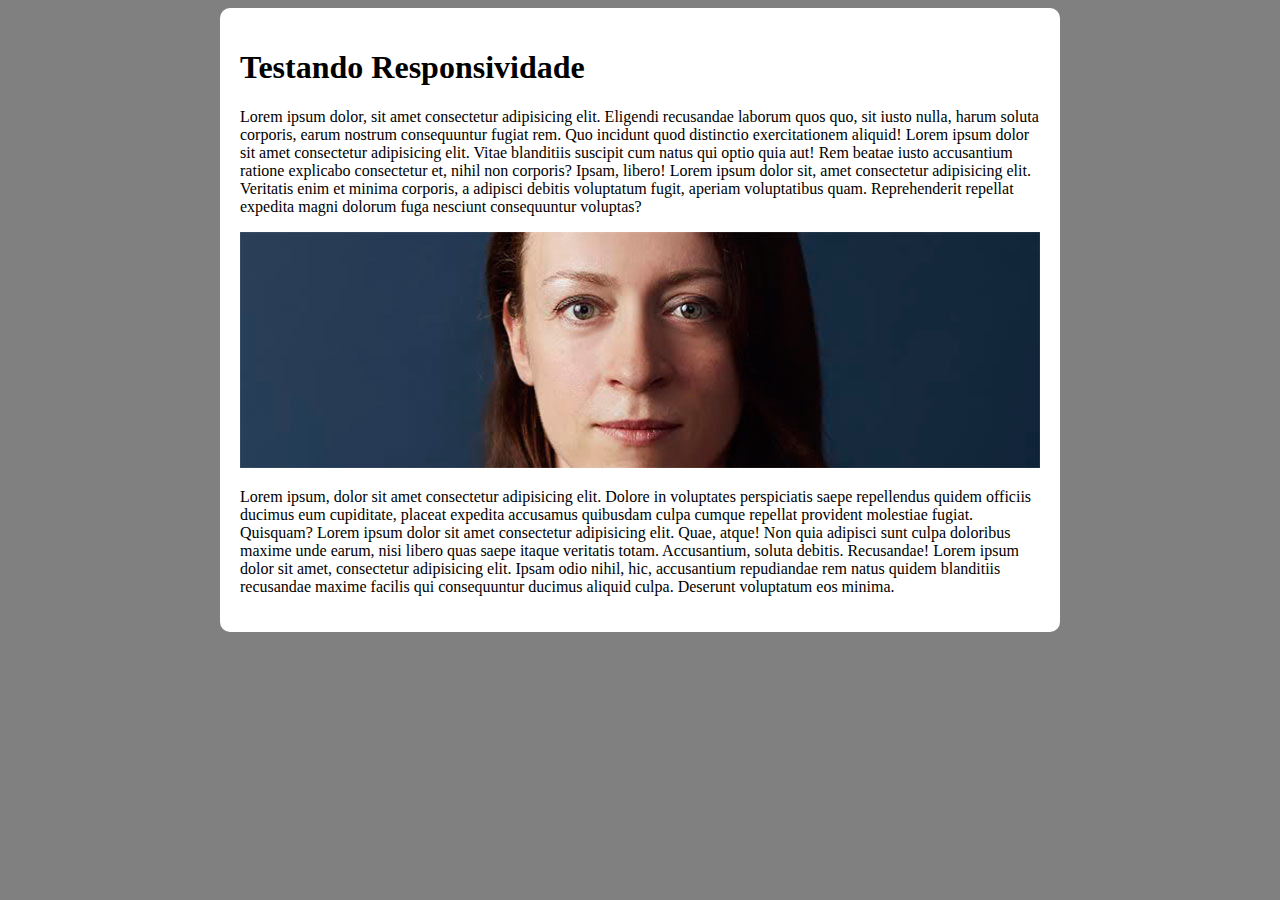
<file: desafios/d010/responsivo.html>
<!DOCTYPE html>
<html lang="pt-br">
<head>
    <meta charset="UTF-8">
    <meta name="viewport" content="width=device-width, initial-scale=1.0">
    <title>Teste de Responsividade</title>
    <style>
        body {
            background-color: gray;
        }

        main {
            background-color: white;
            padding: 20px;
            border-radius: 10px;

            min-width: 280px;
            max-width: 800px;
            margin: auto;
        }

        img {
            width: 100%;
        }
    </style>
</head>
<body>
    <main>
        <h1>Testando Responsividade</h1>
        <p>Lorem ipsum dolor, sit amet consectetur adipisicing elit. Eligendi recusandae laborum quos quo, sit iusto nulla, harum soluta corporis, earum nostrum consequuntur fugiat rem. Quo incidunt quod distinctio exercitationem aliquid! Lorem ipsum dolor sit amet consectetur adipisicing elit. Vitae blanditiis suscipit cum natus qui optio quia aut! Rem beatae iusto accusantium ratione explicabo consectetur et, nihil non corporis? Ipsam, libero! Lorem ipsum dolor sit, amet consectetur adipisicing elit. Veritatis enim et minima corporis, a adipisci debitis voluptatum fugit, aperiam voluptatibus quam. Reprehenderit repellat expedita magni dolorum fuga nesciunt consequuntur voluptas?</p>
        <picture>
            <source media="(max-width: 600px)" srcset="imagens/irina-blok-pq.jpg">
            <img src="imagens/irina-blok.jpg" alt="Iina Blok">
        </picture>
        <p>Lorem ipsum, dolor sit amet consectetur adipisicing elit. Dolore in voluptates perspiciatis saepe repellendus quidem officiis ducimus eum cupiditate, placeat expedita accusamus quibusdam culpa cumque repellat provident molestiae fugiat. Quisquam? Lorem ipsum dolor sit amet consectetur adipisicing elit. Quae, atque! Non quia adipisci sunt culpa doloribus maxime unde earum, nisi libero quas saepe itaque veritatis totam. Accusantium, soluta debitis. Recusandae! Lorem ipsum dolor sit amet, consectetur adipisicing elit. Ipsam odio nihil, hic, accusantium repudiandae rem natus quidem blanditiis recusandae maxime facilis qui consequuntur ducimus aliquid culpa. Deserunt voluptatum eos minima.</p>
    </main>
    
</body>
</html>
</file>
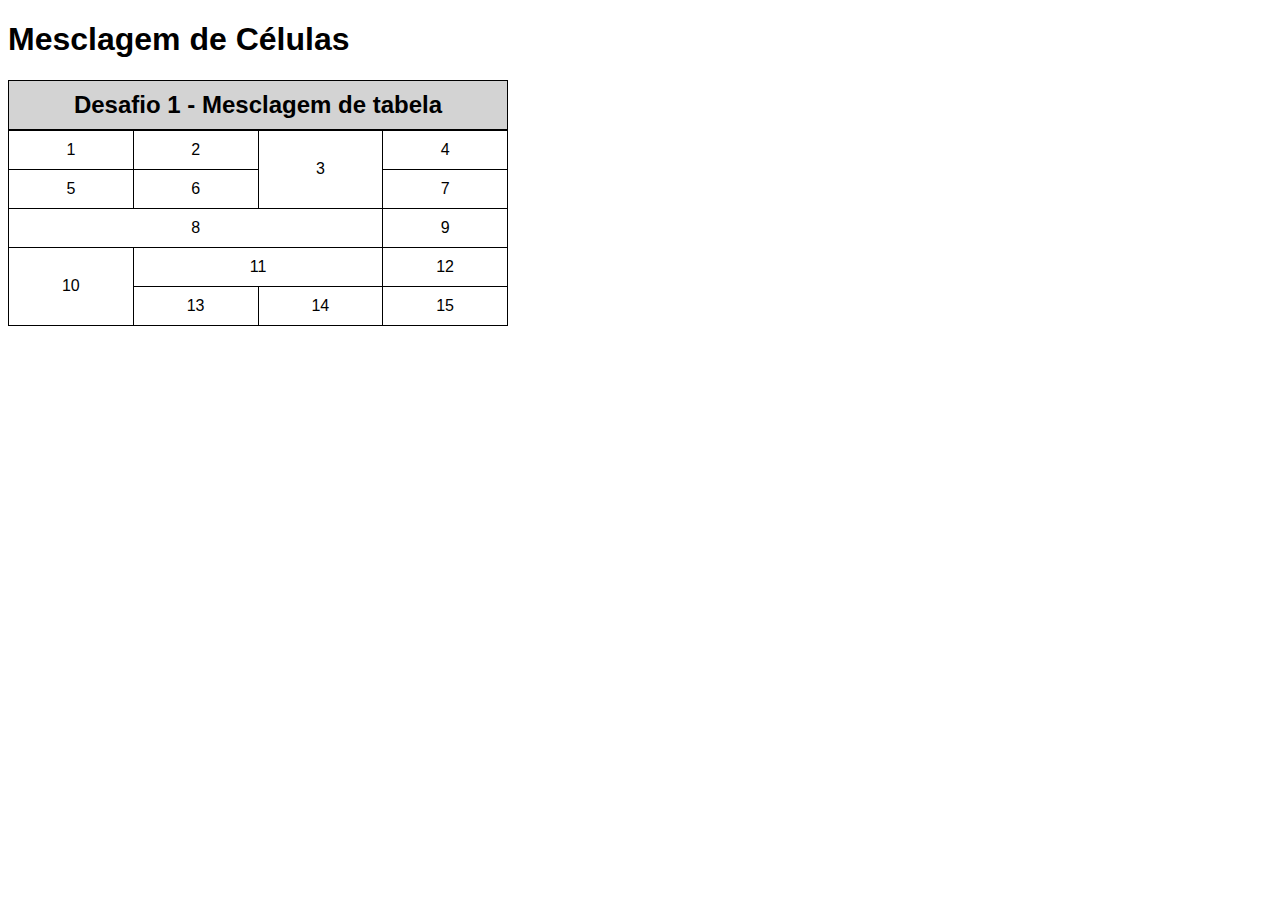
<file: desafios/d013/desafio01.html>
<!DOCTYPE html>
<html lang="pt-br">
<head>
    <meta charset="UTF-8">
    <meta name="viewport" content="width=device-width, initial-scale=1.0">
    <link rel="shortcut icon" href="../../ex011/index.html" type="image/x-icon">
    <title>Desafio 1 - Tabela</title>
    <Style>
         body {
            font-family: Arial, Helvetica, sans-serif;
        }

        table {
            width: 500px;
            border-collapse: collapse;
        }

        caption {
            font-size: 1.5em;
            font-weight: bold;
            padding: 10px;
            background-color: lightgray;
            border: 1px solid black;
        }

        td {
            border: 1px solid black;
            padding: 10px;
            text-align: center;
        }

    </Style>
</head>
<body>
    <h1>Mesclagem de Células</h1>
    <table>
        <caption>Desafio 1 - Mesclagem de tabela</caption>
        <tr>
             <td>1</td>
             <td>2</td>
             <td rowspan="2">3</td>
             <td>4</td>
        </tr>
        <tr>
             <td>5</td>
             <td>6</td>
             <td>7</td>
        </tr>
             <td colspan="3">8</td>
             <td>9</td>
        <tr>
             <td rowspan="2">10</td>
             <td colspan="2">11</td>
             <td>12</td>
        </tr>
        <tr>
             <td>13</td>
             <td>14</td>
             <td>15</td>
        </tr>
    </table>
</body>
</html>
</file>
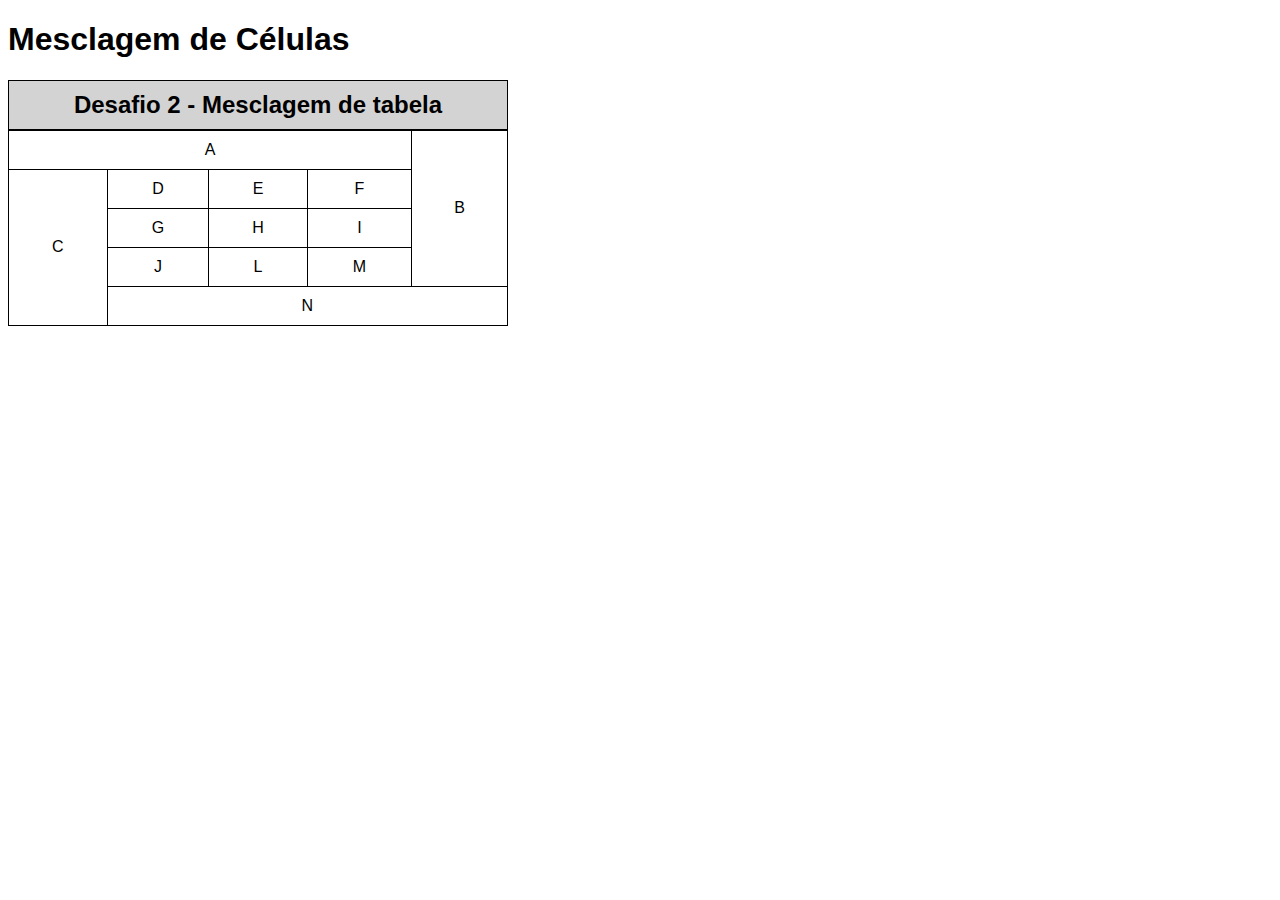
<file: desafios/d013/desafio02.html>
<!DOCTYPE html>
<html lang="pt-br">
<head>
    <meta charset="UTF-8">
    <meta name="viewport" content="width=device-width, initial-scale=1.0">
    <link rel="shortcut icon" href="../../ex011/index.html" type="image/x-icon">
    <title>Desafio 2 - Tabela</title>
    <Style>
         body {
            font-family: Arial, Helvetica, sans-serif;
        }

        table {
            width: 500px;
            border-collapse: collapse;
        }

        caption {
            font-size: 1.5em;
            font-weight: bold;
            padding: 10px;
            background-color: lightgray;
            border: 1px solid black;
        }

        td {
            border: 1px solid black;
            padding: 10px;
            text-align: center;
        }

    </Style>
</head>
<body>
    <h1>Mesclagem de Células</h1>
    <table>
        <caption>Desafio 2 - Mesclagem de tabela</caption>
        <tr>
             <td colspan="4">A</td>
             <td rowspan="4">B</td>
        </tr>
        <tr>
             <td rowspan="4">C</td>
             <td>D</td>  
             <td>E</td>        
             <td>F</td>  
        </tr>
             <td>G</td>
             <td>H</td>
             <td>I</td>
        <tr>
             <td>J</td>
             <td>L</td>
             <td>M</td>
        </tr>
        <tr>
             <td colspan="4">N</td>             
        </tr>
    </table>
</body>
</html>
</file>
<file: ex011/style.css>
body {
    background-color: bisque;
}
</file>
<file: desafios/d012/estilo/style.css>
@charset "UTF-8";

@import url('https://fonts.googleapis.com/css2?family=Passion+One:wght@400;700;900&display=swap');

@import url('https://fonts.googleapis.com/css2?family=Sriracha&display=swap');

:root {
    --fonte1: Verdana, Geneva, Tahoma, sans-serif;
    --fonte2: 'Passion One', cursive; 
    --fonte3: 'Sriracha', cursive;   
}

* {
    margin: 0px;
    padding: 0px;
    font-size: 1em;
}

html, body {
    min-height: 100vh;
    background-color: darkgray;
    font-family: var(--fonte1);
}

header {
    background-color: black;
    color: white;
    text-align: center;
}

header > h1 {
    padding-top: 50px;
    font-variant: small-caps;
    font-family: var(--fonte2);
    font-size:  8vw;
}

header > p {
    padding-bottom: 50px;
}

header a, footer a {
    color: white;
    text-decoration:  none;
    font-weight: bolder;
}

header a:hover, footer a:hover {
    text-decoration: underline;
}

section {
    padding-top: 10vh;
    padding-bottom: 10vh;
    line-height: 2em;
    padding-left: 30px;
    font-family: var(--fonte3);
    font-size: 3.5vw;
}

section > p {
    padding-bottom: 2em;
}

section.normal {
    background-color: white;
    color: black;
}

section.imagem {
    background-color:  rgb(51, 51, 51);
    color: white;
    box-shadow: inset 6px 6px 13px 0px rgba(0, 0, 0, 0.473);
    background-size: cover;
    background-attachment: fixed;
}

section.imagem > p {
    display: inline-block;
    padding: 5px;
    background-color: rgba(0, 0, 0, 0.514);
    text-shadow: 1px 1px 0px black;
}

section#img01 {
     background-image: url('../imagens/background001.jpg');
     background-position: right center;
}

section#img02 {
     background-image: url('../imagens/background002.jpg');
     background-position: right center;
}

footer {
    background-color: black;
    color: white;
    text-align: center;
    padding: 10px;
    ];
}
</file>
<file: ex19/style.css>
@charset "UTF-8";
/*
em HTML é id    = em CSS é # (só pode um elemento)
em HTML é class = em CSS é . (pode vários elementos)
*/
body {
    background-color: #d6fde9;
    font-family: Arial, Helvetica, sans-serif;
}

h1 {
    color: #1e402f;
    }

h1#principal {
    text-align: center;
    background-color: #3c805e;
    color: white;
}

h2 {
    color: #3c805e;
}

.basico {
    color: #3c805e;
   }

.intermediario {
    color: #80793c;
}
 .avancado {
     color: #803c3c;
    }

.destaque{
    background-color: #c5c56070;
}
</file>
<file: desafios/d010/estilo/style.css>
@charset "UTF8";

@import url('https://fonts.googleapis.com/css2?family=Bebas+Neue&family=Work+Sans:ital,wght@0,100;0,200;0,300;0,400;0,500;0,600;0,700;0,800;0,900;1,100;1,200;1,300;1,400;1,500;1,600;1,700;1,800;1,900&display=swap');

@font-face {
     font-family: 'Android';
     src: url('../fontes/idroid.otf') format('opentype');
     font-weight: normal;
}
    

:root{
     --cor0: #ebe5c5;
     --cor1: #83e1ad;
     --cor2: #3ddc84;
     --cor3: #2fa866;
     --cor4: #1a5c37;
     --cor5: #063d1e;

     --fonte-padrao: Arial, Verdana, Helvetica, sans-serif;
     --fonte-destaque: 'Bebas Neue', cursive;
     --fonte-android:  'Android', cursive;
}

* {
    margin: 0px;
    padding: 0px;
}

body {
    background-color: var(--cor0);
    font-family: var(--fonte-padrao);
}

a.externo::after {
    content: '\00a0\1f517';
}

header {
    background-image: linear-gradient(to bottom, var(--cor3), var(--cor5));
    min-width: 150px;
    text-align: center;
    padding-top: 40px;
    }

header > h1 {
    color: white;
    font-family: var(--fonte-destaque);
    font-size: 3em;
    font-weight: normal;
    margin-bottom: 20px;
    text-shadow:  2px 2px 0px rgba(0, 0, 0, 0.342);
   
}

header > p {
    font-family: var(--fonte-padrao);
    font-size: 1.2em;
    color: white;
    max-width: 600px;
    padding-right: 10px;
    padding-left: 10px;
    margin: auto;
    text-shadow:  2px 2px 0px rgba(0, 0, 0, 0.342);
}

nav {
    background-color: var(--cor5);
    padding: 10px;
    box-shadow: 0px 7px 7px rgba(0, 0, 0, 0.363);
}

nav > a {
    color: var(--cor1);
    padding: 10px;
    border-radius: 5px;
    text-decoration: none;
    font-weight: bold;
    transition-duration: .5s;
}

nav > a:hover {
    background-color: var(--cor3);
    color: var(--cor5);
}

main {
    min-width: 300px;
    max-width: 1000px;
    margin: auto;
    margin-bottom: 30px;
    padding: 20px;
    background-color: white;
    box-shadow: 0px 0px 10px rgba(0, 0, 0, 0.596);
    border-bottom-left-radius: 10px;
    border-bottom-right-radius: 10px;
}

main h1 {
    color: var(--cor5);
    font-family: var(--fonte-android);
    font-weight: normal;
    font-size: 1.8em;
}

main h2 {
    font-family: var(--fonte-android);
    color: var(--cor4);
    font-size: 1.3em;
    font-weight: normal;
    background-image: linear-gradient(to right, var(--cor1), transparent);
    text-indent: 8px;
}

main p {
    margin: 15px 0px;
    text-align: justify;
    text-indent: 30px;
    font-size: 1em;
    line-height: 1.5em;
}

main strong {
    color: var(--cor4);    
    font-weight: bold;
}

main a {
    text-decoration: none;
    font-weight: bold;
    color: var(--cor5);
    background-color: var(--cor1);
    padding: 2px 6px;
}

main a:hover {
    text-decoration: underline;
    color: var(--cor4); 
}

main img {
    width: 100%;
}

main img.pequena {
    max-width: 350px;
    display: block;
    margin: auto;
}

div.video {
    background-color: var(--cor5);
    margin: 0px -20px 30px -20px;
    padding: 20px;
    padding-bottom: 50%;
    position: relative;
}

div.video > iframe {
    position: absolute;
    top: 5%;
    left: 5%;
    width: 90%;
    height: 90%;
}

aside {
    background-color: var(--cor1);
    padding: 10px;
    border-radius: 10px;
    box-shadow: 3px 3px 8px rgba(0, 0, 0, 0.397);
}

aside > h3 {
    background-color: var(--cor4);
    color: white;
    padding: 5px;
    margin: -10px -10px 0px -10px;
    border-radius: 10px 10px 0px 0px;
}

aside > ul {
    list-style-type: '\2714\00a0\00a0';
    list-style-position: inside;
    columns: 2;
}

footer {
    background-color: var(--cor5);
    color: white;
    text-align: center;
    font-size: 0.8em;
    padding: 5px;
}

footer a {
    color: white;
    font-weight: bolder;
    text-decoration: none;
}

footer a:hover {
    text-decoration: underline;
    color: var(--cor1);
}
</file>
